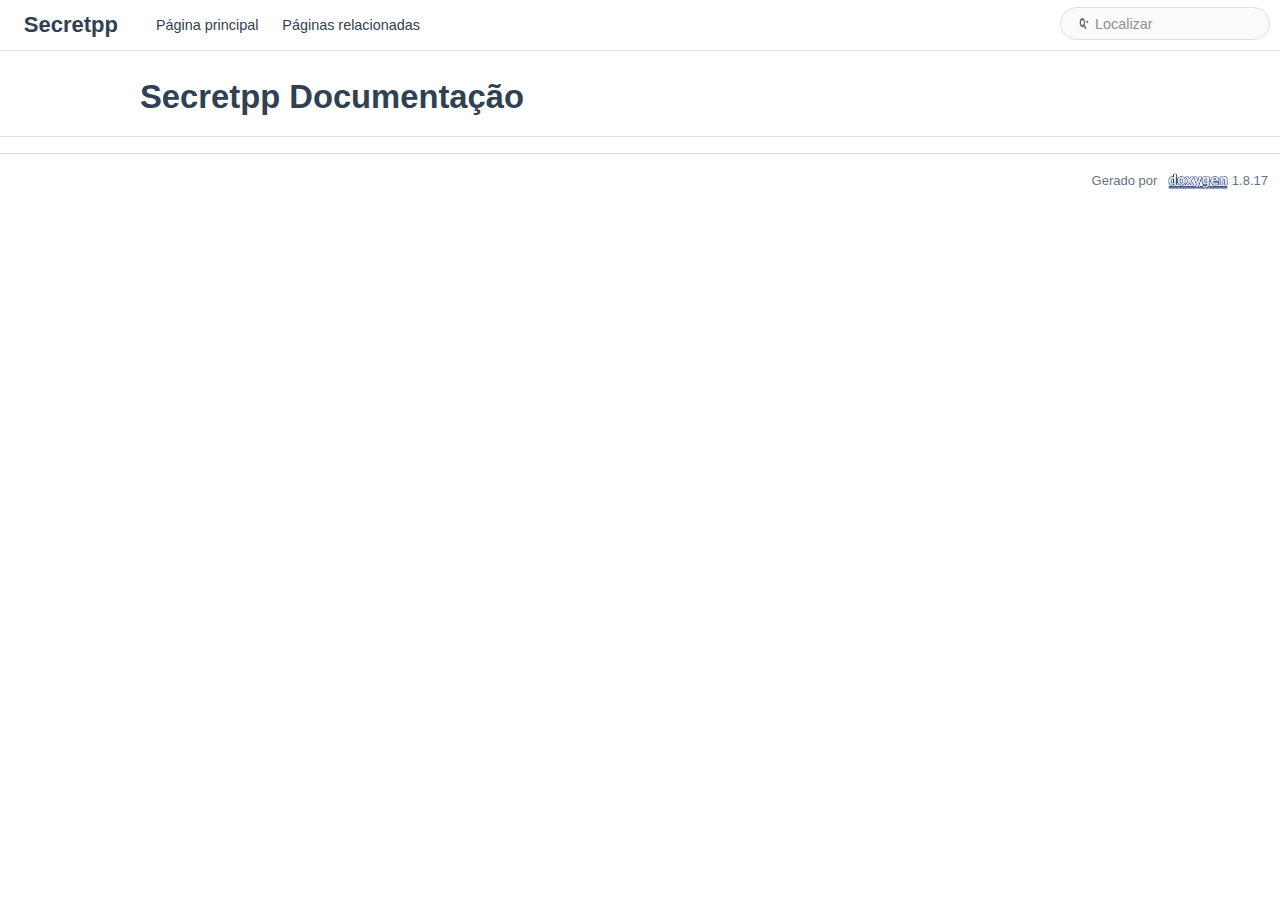
<file: docs/html/index.html>
<!DOCTYPE html PUBLIC "-//W3C//DTD XHTML 1.0 Transitional//EN" "https://www.w3.org/TR/xhtml1/DTD/xhtml1-transitional.dtd">
<html xmlns="http://www.w3.org/1999/xhtml">
<head>
<meta http-equiv="Content-Type" content="text/xhtml;charset=UTF-8"/>
<meta http-equiv="X-UA-Compatible" content="IE=9"/>
<meta name="generator" content="Doxygen 1.8.17"/>
<meta name="viewport" content="width=device-width, initial-scale=1"/>
<title>Secretpp: Página principal</title>
<link href="tabs.css" rel="stylesheet" type="text/css"/>
<script type="text/javascript" src="jquery.js"></script>
<script type="text/javascript" src="dynsections.js"></script>
<link href="search/search.css" rel="stylesheet" type="text/css"/>
<script type="text/javascript" src="search/searchdata.js"></script>
<script type="text/javascript" src="search/search.js"></script>
<link href="doxygen.css" rel="stylesheet" type="text/css" />
<link href="doxygen-awesome.css" rel="stylesheet" type="text/css"/>
</head>
<body>
<div id="top"><!-- do not remove this div, it is closed by doxygen! -->
<div id="titlearea">
<table cellspacing="0" cellpadding="0">
 <tbody>
 <tr style="height: 56px;">
  <td id="projectalign" style="padding-left: 0.5em;">
   <div id="projectname">Secretpp
   </div>
  </td>
 </tr>
 </tbody>
</table>
</div>
<!-- end header part -->
<!-- Gerado por Doxygen 1.8.17 -->
<script type="text/javascript">
/* @license magnet:?xt=urn:btih:cf05388f2679ee054f2beb29a391d25f4e673ac3&amp;dn=gpl-2.0.txt GPL-v2 */
var searchBox = new SearchBox("searchBox", "search",false,'Localizar');
/* @license-end */
</script>
<script type="text/javascript" src="menudata.js"></script>
<script type="text/javascript" src="menu.js"></script>
<script type="text/javascript">
/* @license magnet:?xt=urn:btih:cf05388f2679ee054f2beb29a391d25f4e673ac3&amp;dn=gpl-2.0.txt GPL-v2 */
$(function() {
  initMenu('',true,false,'search.php','Localizar');
  $(document).ready(function() { init_search(); });
});
/* @license-end */</script>
<div id="main-nav"></div>
</div><!-- top -->
<!-- window showing the filter options -->
<div id="MSearchSelectWindow"
     onmouseover="return searchBox.OnSearchSelectShow()"
     onmouseout="return searchBox.OnSearchSelectHide()"
     onkeydown="return searchBox.OnSearchSelectKey(event)">
</div>

<!-- iframe showing the search results (closed by default) -->
<div id="MSearchResultsWindow">
<iframe src="javascript:void(0)" frameborder="0" 
        name="MSearchResults" id="MSearchResults">
</iframe>
</div>

<div class="header">
  <div class="headertitle">
<div class="title">Secretpp Documentação</div>  </div>
</div><!--header-->
<div class="contents">
</div><!-- contents -->
<!-- start footer part -->
<hr class="footer"/><address class="footer"><small>
Gerado por &#160;<a href="http://www.doxygen.org/index.html">
<img class="footer" src="doxygen.png" alt="doxygen"/>
</a> 1.8.17
</small></address>
</body>
</html>
</file>
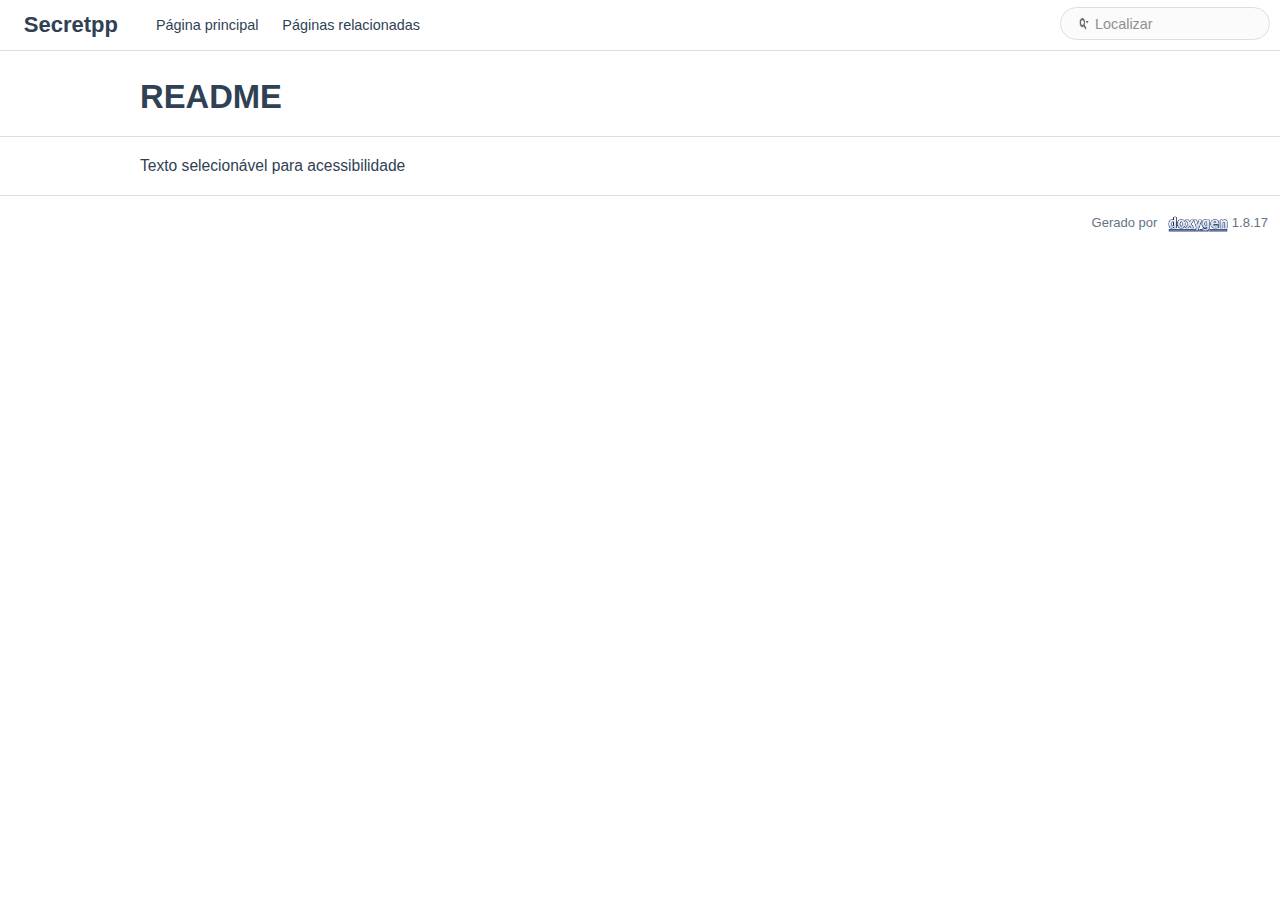
<file: docs/html/md_README.html>
<!DOCTYPE html PUBLIC "-//W3C//DTD XHTML 1.0 Transitional//EN" "https://www.w3.org/TR/xhtml1/DTD/xhtml1-transitional.dtd">
<html xmlns="http://www.w3.org/1999/xhtml">
<head>
<meta http-equiv="Content-Type" content="text/xhtml;charset=UTF-8"/>
<meta http-equiv="X-UA-Compatible" content="IE=9"/>
<meta name="generator" content="Doxygen 1.8.17"/>
<meta name="viewport" content="width=device-width, initial-scale=1"/>
<title>Secretpp: README</title>
<link href="tabs.css" rel="stylesheet" type="text/css"/>
<script type="text/javascript" src="jquery.js"></script>
<script type="text/javascript" src="dynsections.js"></script>
<link href="search/search.css" rel="stylesheet" type="text/css"/>
<script type="text/javascript" src="search/searchdata.js"></script>
<script type="text/javascript" src="search/search.js"></script>
<link href="doxygen.css" rel="stylesheet" type="text/css" />
<link href="doxygen-awesome.css" rel="stylesheet" type="text/css"/>
</head>
<body>
<div id="top"><!-- do not remove this div, it is closed by doxygen! -->
<div id="titlearea">
<table cellspacing="0" cellpadding="0">
 <tbody>
 <tr style="height: 56px;">
  <td id="projectalign" style="padding-left: 0.5em;">
   <div id="projectname">Secretpp
   </div>
  </td>
 </tr>
 </tbody>
</table>
</div>
<!-- end header part -->
<!-- Gerado por Doxygen 1.8.17 -->
<script type="text/javascript">
/* @license magnet:?xt=urn:btih:cf05388f2679ee054f2beb29a391d25f4e673ac3&amp;dn=gpl-2.0.txt GPL-v2 */
var searchBox = new SearchBox("searchBox", "search",false,'Localizar');
/* @license-end */
</script>
<script type="text/javascript" src="menudata.js"></script>
<script type="text/javascript" src="menu.js"></script>
<script type="text/javascript">
/* @license magnet:?xt=urn:btih:cf05388f2679ee054f2beb29a391d25f4e673ac3&amp;dn=gpl-2.0.txt GPL-v2 */
$(function() {
  initMenu('',true,false,'search.php','Localizar');
  $(document).ready(function() { init_search(); });
});
/* @license-end */</script>
<div id="main-nav"></div>
<!-- window showing the filter options -->
<div id="MSearchSelectWindow"
     onmouseover="return searchBox.OnSearchSelectShow()"
     onmouseout="return searchBox.OnSearchSelectHide()"
     onkeydown="return searchBox.OnSearchSelectKey(event)">
</div>

<!-- iframe showing the search results (closed by default) -->
<div id="MSearchResultsWindow">
<iframe src="javascript:void(0)" frameborder="0" 
        name="MSearchResults" id="MSearchResults">
</iframe>
</div>

</div><!-- top -->
<div class="PageDoc"><div class="header">
  <div class="headertitle">
<div class="title">README </div>  </div>
</div><!--header-->
<div class="contents">
<div class="textblock"><p>Texto selecionável para acessibilidade </p>
</div></div><!-- contents -->
</div><!-- PageDoc -->
<!-- start footer part -->
<hr class="footer"/><address class="footer"><small>
Gerado por &#160;<a href="http://www.doxygen.org/index.html">
<img class="footer" src="doxygen.png" alt="doxygen"/>
</a> 1.8.17
</small></address>
</body>
</html>
</file>
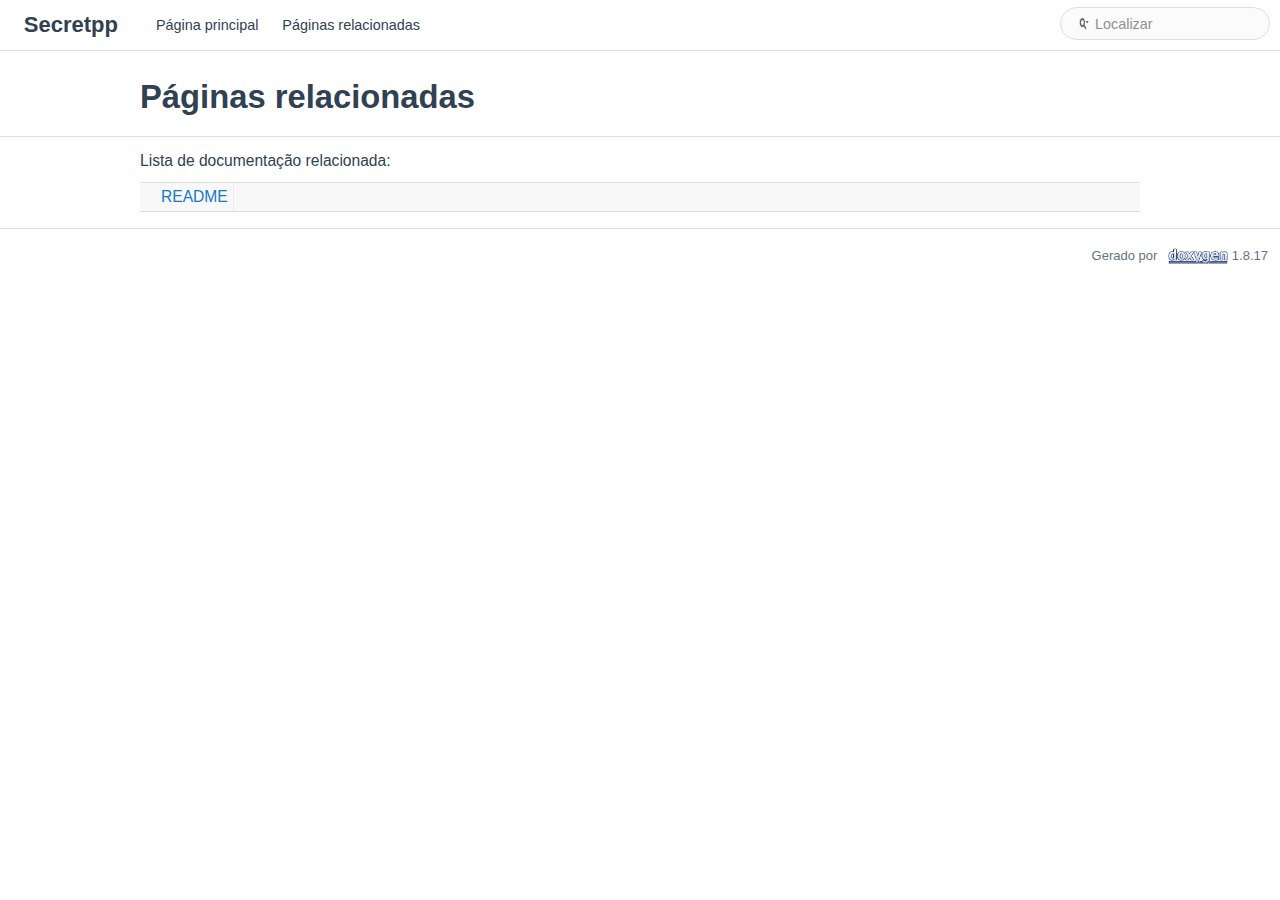
<file: docs/html/pages.html>
<!DOCTYPE html PUBLIC "-//W3C//DTD XHTML 1.0 Transitional//EN" "https://www.w3.org/TR/xhtml1/DTD/xhtml1-transitional.dtd">
<html xmlns="http://www.w3.org/1999/xhtml">
<head>
<meta http-equiv="Content-Type" content="text/xhtml;charset=UTF-8"/>
<meta http-equiv="X-UA-Compatible" content="IE=9"/>
<meta name="generator" content="Doxygen 1.8.17"/>
<meta name="viewport" content="width=device-width, initial-scale=1"/>
<title>Secretpp: Páginas relacionadas</title>
<link href="tabs.css" rel="stylesheet" type="text/css"/>
<script type="text/javascript" src="jquery.js"></script>
<script type="text/javascript" src="dynsections.js"></script>
<link href="search/search.css" rel="stylesheet" type="text/css"/>
<script type="text/javascript" src="search/searchdata.js"></script>
<script type="text/javascript" src="search/search.js"></script>
<link href="doxygen.css" rel="stylesheet" type="text/css" />
<link href="doxygen-awesome.css" rel="stylesheet" type="text/css"/>
</head>
<body>
<div id="top"><!-- do not remove this div, it is closed by doxygen! -->
<div id="titlearea">
<table cellspacing="0" cellpadding="0">
 <tbody>
 <tr style="height: 56px;">
  <td id="projectalign" style="padding-left: 0.5em;">
   <div id="projectname">Secretpp
   </div>
  </td>
 </tr>
 </tbody>
</table>
</div>
<!-- end header part -->
<!-- Gerado por Doxygen 1.8.17 -->
<script type="text/javascript">
/* @license magnet:?xt=urn:btih:cf05388f2679ee054f2beb29a391d25f4e673ac3&amp;dn=gpl-2.0.txt GPL-v2 */
var searchBox = new SearchBox("searchBox", "search",false,'Localizar');
/* @license-end */
</script>
<script type="text/javascript" src="menudata.js"></script>
<script type="text/javascript" src="menu.js"></script>
<script type="text/javascript">
/* @license magnet:?xt=urn:btih:cf05388f2679ee054f2beb29a391d25f4e673ac3&amp;dn=gpl-2.0.txt GPL-v2 */
$(function() {
  initMenu('',true,false,'search.php','Localizar');
  $(document).ready(function() { init_search(); });
});
/* @license-end */</script>
<div id="main-nav"></div>
</div><!-- top -->
<!-- window showing the filter options -->
<div id="MSearchSelectWindow"
     onmouseover="return searchBox.OnSearchSelectShow()"
     onmouseout="return searchBox.OnSearchSelectHide()"
     onkeydown="return searchBox.OnSearchSelectKey(event)">
</div>

<!-- iframe showing the search results (closed by default) -->
<div id="MSearchResultsWindow">
<iframe src="javascript:void(0)" frameborder="0" 
        name="MSearchResults" id="MSearchResults">
</iframe>
</div>

<div class="header">
  <div class="headertitle">
<div class="title">Páginas relacionadas</div>  </div>
</div><!--header-->
<div class="contents">
<div class="textblock">Lista de documentação relacionada:</div><div class="directory">
<table class="directory">
<tr id="row_0_" class="even"><td class="entry"><span style="width:16px;display:inline-block;">&#160;</span><a class="el" href="md_README.html" target="_self">README</a></td><td class="desc"></td></tr>
</table>
</div><!-- directory -->
</div><!-- contents -->
<!-- start footer part -->
<hr class="footer"/><address class="footer"><small>
Gerado por &#160;<a href="http://www.doxygen.org/index.html">
<img class="footer" src="doxygen.png" alt="doxygen"/>
</a> 1.8.17
</small></address>
</body>
</html>
</file>
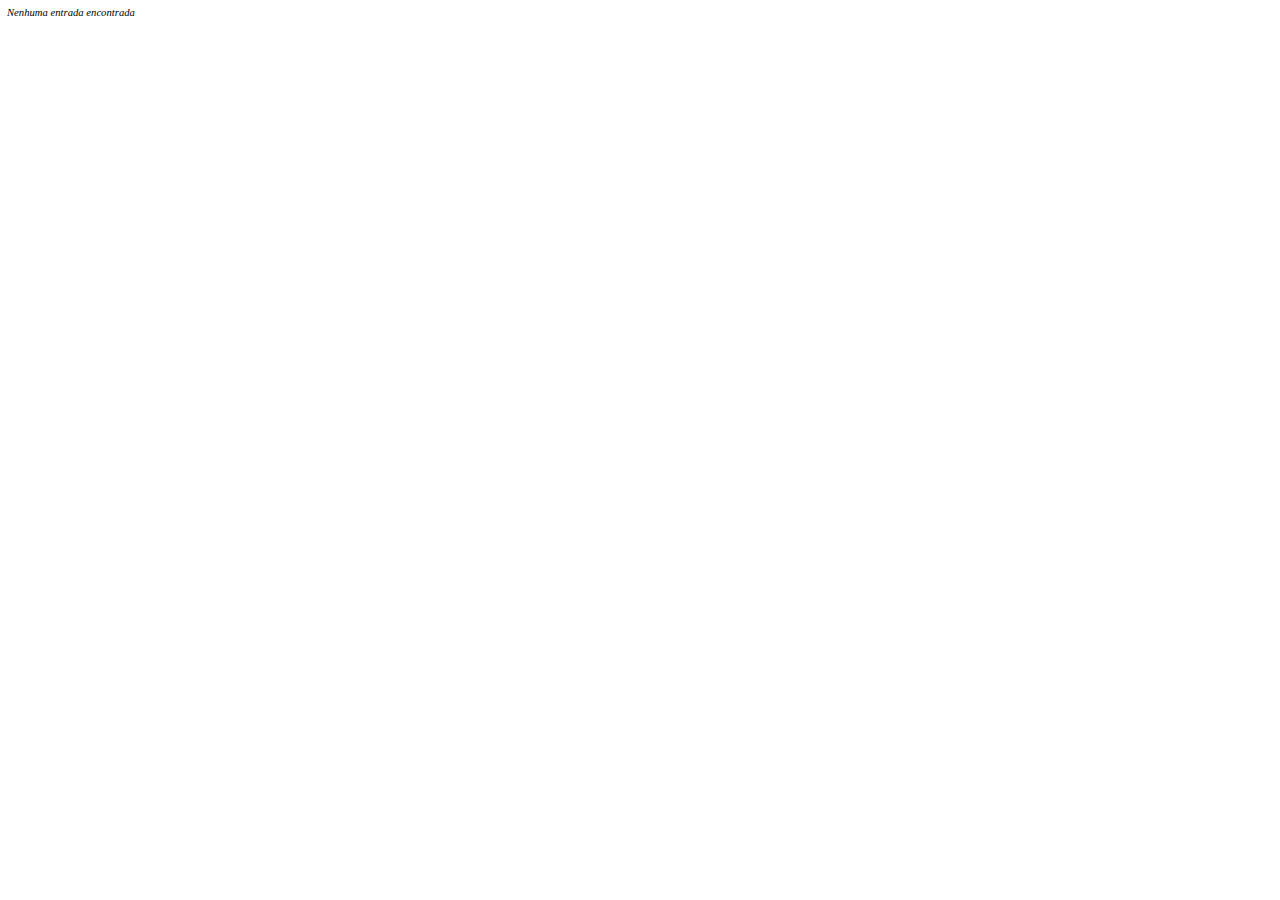
<file: docs/html/search/nomatches.html>
<!DOCTYPE html PUBLIC "-//W3C//DTD XHTML 1.0 Transitional//EN" "https://www.w3.org/TR/xhtml1/DTD/xhtml1-transitional.dtd">
<html><head><title></title>
<meta http-equiv="Content-Type" content="text/xhtml;charset=UTF-8"/>
<link rel="stylesheet" type="text/css" href="search.css"/>
<script type="text/javascript" src="search.js"></script>
</head>
<body class="SRPage">
<div id="SRIndex">
<div class="SRStatus" id="NoMatches">Nenhuma entrada encontrada</div>
</div>
</body>
</html>
</file>
<file: docs/html/tabs.css>
.sm{position:relative;z-index:9999}.sm,.sm ul,.sm li{display:block;list-style:none;margin:0;padding:0;line-height:normal;direction:ltr;text-align:left;-webkit-tap-highlight-color:rgba(0,0,0,0)}.sm-rtl,.sm-rtl ul,.sm-rtl li{direction:rtl;text-align:right}.sm>li>h1,.sm>li>h2,.sm>li>h3,.sm>li>h4,.sm>li>h5,.sm>li>h6{margin:0;padding:0}.sm ul{display:none}.sm li,.sm a{position:relative}.sm a{display:block}.sm a.disabled{cursor:not-allowed}.sm:after{content:"\00a0";display:block;height:0;font:0px/0 serif;clear:both;visibility:hidden;overflow:hidden}.sm,.sm *,.sm *:before,.sm *:after{-moz-box-sizing:border-box;-webkit-box-sizing:border-box;box-sizing:border-box}.sm-dox{background-image:url("tab_b.png")}.sm-dox a,.sm-dox a:focus,.sm-dox a:hover,.sm-dox a:active{padding:0px 12px;padding-right:43px;font-family:"Lucida Grande","Geneva","Helvetica",Arial,sans-serif;font-size:13px;font-weight:bold;line-height:36px;text-decoration:none;text-shadow:0px 1px 1px rgba(255,255,255,0.9);color:#283A5D;outline:none}.sm-dox a:hover{background-image:url("tab_a.png");background-repeat:repeat-x;color:#fff;text-shadow:0px 1px 1px #000}.sm-dox a.current{color:#D23600}.sm-dox a.disabled{color:#bbb}.sm-dox a span.sub-arrow{position:absolute;top:50%;margin-top:-14px;left:auto;right:3px;width:28px;height:28px;overflow:hidden;font:bold 12px/28px monospace !important;text-align:center;text-shadow:none;background:rgba(255,255,255,0.5);border-radius:5px}.sm-dox a.highlighted span.sub-arrow:before{display:block;content:'-'}.sm-dox>li:first-child>a,.sm-dox>li:first-child>:not(ul) a{border-radius:5px 5px 0 0}.sm-dox>li:last-child>a,.sm-dox>li:last-child>*:not(ul) a,.sm-dox>li:last-child>ul,.sm-dox>li:last-child>ul>li:last-child>a,.sm-dox>li:last-child>ul>li:last-child>*:not(ul) a,.sm-dox>li:last-child>ul>li:last-child>ul,.sm-dox>li:last-child>ul>li:last-child>ul>li:last-child>a,.sm-dox>li:last-child>ul>li:last-child>ul>li:last-child>*:not(ul) a,.sm-dox>li:last-child>ul>li:last-child>ul>li:last-child>ul,.sm-dox>li:last-child>ul>li:last-child>ul>li:last-child>ul>li:last-child>a,.sm-dox>li:last-child>ul>li:last-child>ul>li:last-child>ul>li:last-child>*:not(ul) a,.sm-dox>li:last-child>ul>li:last-child>ul>li:last-child>ul>li:last-child>ul,.sm-dox>li:last-child>ul>li:last-child>ul>li:last-child>ul>li:last-child>ul>li:last-child>a,.sm-dox>li:last-child>ul>li:last-child>ul>li:last-child>ul>li:last-child>ul>li:last-child>*:not(ul) a,.sm-dox>li:last-child>ul>li:last-child>ul>li:last-child>ul>li:last-child>ul>li:last-child>ul{border-radius:0 0 5px 5px}.sm-dox>li:last-child>a.highlighted,.sm-dox>li:last-child>*:not(ul) a.highlighted,.sm-dox>li:last-child>ul>li:last-child>a.highlighted,.sm-dox>li:last-child>ul>li:last-child>*:not(ul) a.highlighted,.sm-dox>li:last-child>ul>li:last-child>ul>li:last-child>a.highlighted,.sm-dox>li:last-child>ul>li:last-child>ul>li:last-child>*:not(ul) a.highlighted,.sm-dox>li:last-child>ul>li:last-child>ul>li:last-child>ul>li:last-child>a.highlighted,.sm-dox>li:last-child>ul>li:last-child>ul>li:last-child>ul>li:last-child>*:not(ul) a.highlighted,.sm-dox>li:last-child>ul>li:last-child>ul>li:last-child>ul>li:last-child>ul>li:last-child>a.highlighted,.sm-dox>li:last-child>ul>li:last-child>ul>li:last-child>ul>li:last-child>ul>li:last-child>*:not(ul) a.highlighted{border-radius:0}.sm-dox ul{background:rgba(162,162,162,0.1)}.sm-dox ul a,.sm-dox ul a:focus,.sm-dox ul a:hover,.sm-dox ul a:active{font-size:12px;border-left:8px solid transparent;line-height:36px;text-shadow:none;background-color:white;background-image:none}.sm-dox ul a:hover{background-image:url("tab_a.png");background-repeat:repeat-x;color:#fff;text-shadow:0px 1px 1px #000}.sm-dox ul ul a,.sm-dox ul ul a:hover,.sm-dox ul ul a:focus,.sm-dox ul ul a:active{border-left:16px solid transparent}.sm-dox ul ul ul a,.sm-dox ul ul ul a:hover,.sm-dox ul ul ul a:focus,.sm-dox ul ul ul a:active{border-left:24px solid transparent}.sm-dox ul ul ul ul a,.sm-dox ul ul ul ul a:hover,.sm-dox ul ul ul ul a:focus,.sm-dox ul ul ul ul a:active{border-left:32px solid transparent}.sm-dox ul ul ul ul ul a,.sm-dox ul ul ul ul ul a:hover,.sm-dox ul ul ul ul ul a:focus,.sm-dox ul ul ul ul ul a:active{border-left:40px solid transparent}@media (min-width: 768px){.sm-dox ul{position:absolute;width:12em}.sm-dox li{float:left}.sm-dox.sm-rtl li{float:right}.sm-dox ul li,.sm-dox.sm-rtl ul li,.sm-dox.sm-vertical li{float:none}.sm-dox a{white-space:nowrap}.sm-dox ul a,.sm-dox.sm-vertical a{white-space:normal}.sm-dox .sm-nowrap>li>a,.sm-dox .sm-nowrap>li>:not(ul) a{white-space:nowrap}.sm-dox{padding:0 10px;background-image:url("tab_b.png");line-height:36px}.sm-dox a span.sub-arrow{top:50%;margin-top:-2px;right:12px;width:0;height:0;border-width:4px;border-style:solid dashed dashed dashed;border-color:#283A5D transparent transparent transparent;background:transparent;border-radius:0}.sm-dox a,.sm-dox a:focus,.sm-dox a:active,.sm-dox a:hover,.sm-dox a.highlighted{padding:0px 12px;background-image:url("tab_s.png");background-repeat:no-repeat;background-position:right;border-radius:0 !important}.sm-dox a:hover{background-image:url("tab_a.png");background-repeat:repeat-x;color:#fff;text-shadow:0px 1px 1px #000}.sm-dox a:hover span.sub-arrow{border-color:#fff transparent transparent transparent}.sm-dox a.has-submenu{padding-right:24px}.sm-dox li{border-top:0}.sm-dox>li>ul:before,.sm-dox>li>ul:after{content:'';position:absolute;top:-18px;left:30px;width:0;height:0;overflow:hidden;border-width:9px;border-style:dashed dashed solid dashed;border-color:transparent transparent #bbb transparent}.sm-dox>li>ul:after{top:-16px;left:31px;border-width:8px;border-color:transparent transparent #fff transparent}.sm-dox ul{border:1px solid #bbb;padding:5px 0;background:#fff;border-radius:5px !important;box-shadow:0 5px 9px rgba(0,0,0,0.2)}.sm-dox ul a span.sub-arrow{right:8px;top:50%;margin-top:-5px;border-width:5px;border-color:transparent transparent transparent #555;border-style:dashed dashed dashed solid}.sm-dox ul a,.sm-dox ul a:hover,.sm-dox ul a:focus,.sm-dox ul a:active,.sm-dox ul a.highlighted{color:#555;background-image:none;border:0 !important;color:#555;background-image:none}.sm-dox ul a:hover{background-image:url("tab_a.png");background-repeat:repeat-x;color:#fff;text-shadow:0px 1px 1px #000}.sm-dox ul a:hover span.sub-arrow{border-color:transparent transparent transparent #fff}.sm-dox span.scroll-up,.sm-dox span.scroll-down{position:absolute;display:none;visibility:hidden;overflow:hidden;background:#fff;height:36px}.sm-dox span.scroll-up:hover,.sm-dox span.scroll-down:hover{background:#eee}.sm-dox span.scroll-up:hover span.scroll-up-arrow,.sm-dox span.scroll-up:hover span.scroll-down-arrow{border-color:transparent transparent #D23600 transparent}.sm-dox span.scroll-down:hover span.scroll-down-arrow{border-color:#D23600 transparent transparent transparent}.sm-dox span.scroll-up-arrow,.sm-dox span.scroll-down-arrow{position:absolute;top:0;left:50%;margin-left:-6px;width:0;height:0;overflow:hidden;border-width:6px;border-style:dashed dashed solid dashed;border-color:transparent transparent #555 transparent}.sm-dox span.scroll-down-arrow{top:8px;border-style:solid dashed dashed dashed;border-color:#555 transparent transparent transparent}.sm-dox.sm-rtl a.has-submenu{padding-right:12px;padding-left:24px}.sm-dox.sm-rtl a span.sub-arrow{right:auto;left:12px}.sm-dox.sm-rtl.sm-vertical a.has-submenu{padding:10px 20px}.sm-dox.sm-rtl.sm-vertical a span.sub-arrow{right:auto;left:8px;border-style:dashed solid dashed dashed;border-color:transparent #555 transparent transparent}.sm-dox.sm-rtl>li>ul:before{left:auto;right:30px}.sm-dox.sm-rtl>li>ul:after{left:auto;right:31px}.sm-dox.sm-rtl ul a.has-submenu{padding:10px 20px !important}.sm-dox.sm-rtl ul a span.sub-arrow{right:auto;left:8px;border-style:dashed solid dashed dashed;border-color:transparent #555 transparent transparent}.sm-dox.sm-vertical{padding:10px 0;border-radius:5px}.sm-dox.sm-vertical a{padding:10px 20px}.sm-dox.sm-vertical a:hover,.sm-dox.sm-vertical a:focus,.sm-dox.sm-vertical a:active,.sm-dox.sm-vertical a.highlighted{background:#fff}.sm-dox.sm-vertical a.disabled{background-image:url("tab_b.png")}.sm-dox.sm-vertical a span.sub-arrow{right:8px;top:50%;margin-top:-5px;border-width:5px;border-style:dashed dashed dashed solid;border-color:transparent transparent transparent #555}.sm-dox.sm-vertical>li>ul:before,.sm-dox.sm-vertical>li>ul:after{display:none}.sm-dox.sm-vertical ul a{padding:10px 20px}.sm-dox.sm-vertical ul a:hover,.sm-dox.sm-vertical ul a:focus,.sm-dox.sm-vertical ul a:active,.sm-dox.sm-vertical ul a.highlighted{background:#eee}.sm-dox.sm-vertical ul a.disabled{background:#fff}}
</file>
<file: docs/html/search/search.css>
/*---------------- Search Box */

#FSearchBox {
    float: left;
}

#MSearchBox {
    white-space : nowrap;
    float: none;
    margin-top: 8px;
    right: 0px;
    width: 170px;
    height: 24px;
    z-index: 102;
}

#MSearchBox .left
{
    display:block;
    position:absolute;
    left:10px;
    width:20px;
    height:19px;
    background:url('search_l.png') no-repeat;
    background-position:right;
}

#MSearchSelect {
    display:block;
    position:absolute;
    width:20px;
    height:19px;
}

.left #MSearchSelect {
    left:4px;
}

.right #MSearchSelect {
    right:5px;
}

#MSearchField {
    display:block;
    position:absolute;
    height:19px;
    background:url('search_m.png') repeat-x;
    border:none;
    width:115px;
    margin-left:20px;
    padding-left:4px;
    color: #909090;
    outline: none;
    font: 9pt Arial, Verdana, sans-serif;
    -webkit-border-radius: 0px;
}

#FSearchBox #MSearchField {
    margin-left:15px;
}

#MSearchBox .right {
    display:block;
    position:absolute;
    right:10px;
    top:8px;
    width:20px;
    height:19px;
    background:url('search_r.png') no-repeat;
    background-position:left;
}

#MSearchClose {
    display: none;
    position: absolute;
    top: 4px;
    background : none;
    border: none;
    margin: 0px 4px 0px 0px;
    padding: 0px 0px;
    outline: none;
}

.left #MSearchClose {
    left: 6px;
}

.right #MSearchClose {
    right: 2px;
}

.MSearchBoxActive #MSearchField {
    color: #000000;
}

/*---------------- Search filter selection */

#MSearchSelectWindow {
    display: none;
    position: absolute;
    left: 0; top: 0;
    border: 1px solid #90A5CE;
    background-color: #F9FAFC;
    z-index: 10001;
    padding-top: 4px;
    padding-bottom: 4px;
    -moz-border-radius: 4px;
    -webkit-border-top-left-radius: 4px;
    -webkit-border-top-right-radius: 4px;
    -webkit-border-bottom-left-radius: 4px;
    -webkit-border-bottom-right-radius: 4px;
    -webkit-box-shadow: 5px 5px 5px rgba(0, 0, 0, 0.15);
}

.SelectItem {
    font: 8pt Arial, Verdana, sans-serif;
    padding-left:  2px;
    padding-right: 12px;
    border: 0px;
}

span.SelectionMark {
    margin-right: 4px;
    font-family: monospace;
    outline-style: none;
    text-decoration: none;
}

a.SelectItem {
    display: block;
    outline-style: none;
    color: #000000; 
    text-decoration: none;
    padding-left:   6px;
    padding-right: 12px;
}

a.SelectItem:focus,
a.SelectItem:active {
    color: #000000; 
    outline-style: none;
    text-decoration: none;
}

a.SelectItem:hover {
    color: #FFFFFF;
    background-color: #3D578C;
    outline-style: none;
    text-decoration: none;
    cursor: pointer;
    display: block;
}

/*---------------- Search results window */

iframe#MSearchResults {
    width: 60ex;
    height: 15em;
}

#MSearchResultsWindow {
    display: none;
    position: absolute;
    left: 0; top: 0;
    border: 1px solid #000;
    background-color: #EEF1F7;
    z-index:10000;
}

/* ----------------------------------- */


#SRIndex {
    clear:both; 
    padding-bottom: 15px;
}

.SREntry {
    font-size: 10pt;
    padding-left: 1ex;
}

.SRPage .SREntry {
    font-size: 8pt;
    padding: 1px 5px;
}

body.SRPage {
    margin: 5px 2px;
}

.SRChildren {
    padding-left: 3ex; padding-bottom: .5em 
}

.SRPage .SRChildren {
    display: none;
}

.SRSymbol {
    font-weight: bold; 
    color: #425E97;
    font-family: Arial, Verdana, sans-serif;
    text-decoration: none;
    outline: none;
}

a.SRScope {
    display: block;
    color: #425E97; 
    font-family: Arial, Verdana, sans-serif;
    text-decoration: none;
    outline: none;
}

a.SRSymbol:focus, a.SRSymbol:active,
a.SRScope:focus, a.SRScope:active {
    text-decoration: underline;
}

span.SRScope {
    padding-left: 4px;
}

.SRPage .SRStatus {
    padding: 2px 5px;
    font-size: 8pt;
    font-style: italic;
}

.SRResult {
    display: none;
}

DIV.searchresults {
    margin-left: 10px;
    margin-right: 10px;
}

/*---------------- External search page results */

.searchresult {
    background-color: #F0F3F8;
}

.pages b {
   color: white;
   padding: 5px 5px 3px 5px;
   background-image: url("../tab_a.png");
   background-repeat: repeat-x;
   text-shadow: 0 1px 1px #000000;
}

.pages {
    line-height: 17px;
    margin-left: 4px;
    text-decoration: none;
}

.hl {
    font-weight: bold;
}

#searchresults {
    margin-bottom: 20px;
}

.searchpages {
    margin-top: 10px;
}
</file>
<file: docs/html/doxygen.css>
/* The standard CSS for doxygen 1.8.17 */

body, table, div, p, dl {
	font: 400 14px/22px Roboto,sans-serif;
}

p.reference, p.definition {
	font: 400 14px/22px Roboto,sans-serif;
}

/* @group Heading Levels */

h1.groupheader {
	font-size: 150%;
}

.title {
	font: 400 14px/28px Roboto,sans-serif;
	font-size: 150%;
	font-weight: bold;
	margin: 10px 2px;
}

h2.groupheader {
	border-bottom: 1px solid #879ECB;
	color: #354C7B;
	font-size: 150%;
	font-weight: normal;
	margin-top: 1.75em;
	padding-top: 8px;
	padding-bottom: 4px;
	width: 100%;
}

h3.groupheader {
	font-size: 100%;
}

h1, h2, h3, h4, h5, h6 {
	-webkit-transition: text-shadow 0.5s linear;
	-moz-transition: text-shadow 0.5s linear;
	-ms-transition: text-shadow 0.5s linear;
	-o-transition: text-shadow 0.5s linear;
	transition: text-shadow 0.5s linear;
	margin-right: 15px;
}

h1.glow, h2.glow, h3.glow, h4.glow, h5.glow, h6.glow {
	text-shadow: 0 0 15px cyan;
}

dt {
	font-weight: bold;
}

ul.multicol {
	-moz-column-gap: 1em;
	-webkit-column-gap: 1em;
	column-gap: 1em;
	-moz-column-count: 3;
	-webkit-column-count: 3;
	column-count: 3;
}

p.startli, p.startdd {
	margin-top: 2px;
}

th p.starttd, p.intertd, p.endtd {
        font-size: 100%;
        font-weight: 700;
}

p.starttd {
	margin-top: 0px;
}

p.endli {
	margin-bottom: 0px;
}

p.enddd {
	margin-bottom: 4px;
}

p.endtd {
	margin-bottom: 2px;
}

p.interli {
}

p.interdd {
}

p.intertd {
}

/* @end */

caption {
	font-weight: bold;
}

span.legend {
        font-size: 70%;
        text-align: center;
}

h3.version {
        font-size: 90%;
        text-align: center;
}

div.qindex, div.navtab{
	background-color: #EBEFF6;
	border: 1px solid #A3B4D7;
	text-align: center;
}

div.qindex, div.navpath {
	width: 100%;
	line-height: 140%;
}

div.navtab {
	margin-right: 15px;
}

/* @group Link Styling */

a {
	color: #3D578C;
	font-weight: normal;
	text-decoration: none;
}

.contents a:visited {
	color: #4665A2;
}

a:hover {
	text-decoration: underline;
}

a.qindex {
	font-weight: bold;
}

a.qindexHL {
	font-weight: bold;
	background-color: #9CAFD4;
	color: #FFFFFF;
	border: 1px double #869DCA;
}

.contents a.qindexHL:visited {
        color: #FFFFFF;
}

a.el {
	font-weight: bold;
}

a.elRef {
}

a.code, a.code:visited, a.line, a.line:visited {
	color: #4665A2; 
}

a.codeRef, a.codeRef:visited, a.lineRef, a.lineRef:visited {
	color: #4665A2; 
}

/* @end */

dl.el {
	margin-left: -1cm;
}

ul {
  overflow: hidden; /*Fixed: list item bullets overlap floating elements*/
}

#side-nav ul {
  overflow: visible; /* reset ul rule for scroll bar in GENERATE_TREEVIEW window */
}

#main-nav ul {
  overflow: visible; /* reset ul rule for the navigation bar drop down lists */
}

.fragment {
  text-align: left;
  direction: ltr;
  overflow-x: auto; /*Fixed: fragment lines overlap floating elements*/
  overflow-y: hidden;
}

pre.fragment {
        border: 1px solid #C4CFE5;
        background-color: #FBFCFD;
        padding: 4px 6px;
        margin: 4px 8px 4px 2px;
        overflow: auto;
        word-wrap: break-word;
        font-size:  9pt;
        line-height: 125%;
        font-family: monospace, fixed;
        font-size: 105%;
}

div.fragment {
  padding: 0 0 1px 0; /*Fixed: last line underline overlap border*/
  margin: 4px 8px 4px 2px;
	background-color: #FBFCFD;
	border: 1px solid #C4CFE5;
}

div.line {
	font-family: monospace, fixed;
        font-size: 13px;
	min-height: 13px;
	line-height: 1.0;
	text-wrap: unrestricted;
	white-space: -moz-pre-wrap; /* Moz */
	white-space: -pre-wrap;     /* Opera 4-6 */
	white-space: -o-pre-wrap;   /* Opera 7 */
	white-space: pre-wrap;      /* CSS3  */
	word-wrap: break-word;      /* IE 5.5+ */
	text-indent: -53px;
	padding-left: 53px;
	padding-bottom: 0px;
	margin: 0px;
	-webkit-transition-property: background-color, box-shadow;
	-webkit-transition-duration: 0.5s;
	-moz-transition-property: background-color, box-shadow;
	-moz-transition-duration: 0.5s;
	-ms-transition-property: background-color, box-shadow;
	-ms-transition-duration: 0.5s;
	-o-transition-property: background-color, box-shadow;
	-o-transition-duration: 0.5s;
	transition-property: background-color, box-shadow;
	transition-duration: 0.5s;
}

div.line:after {
    content:"\000A";
    white-space: pre;
}

div.line.glow {
	background-color: cyan;
	box-shadow: 0 0 10px cyan;
}


span.lineno {
	padding-right: 4px;
	text-align: right;
	border-right: 2px solid #0F0;
	background-color: #E8E8E8;
        white-space: pre;
}
span.lineno a {
	background-color: #D8D8D8;
}

span.lineno a:hover {
	background-color: #C8C8C8;
}

.lineno {
	-webkit-touch-callout: none;
	-webkit-user-select: none;
	-khtml-user-select: none;
	-moz-user-select: none;
	-ms-user-select: none;
	user-select: none;
}

div.ah, span.ah {
	background-color: black;
	font-weight: bold;
	color: #FFFFFF;
	margin-bottom: 3px;
	margin-top: 3px;
	padding: 0.2em;
	border: solid thin #333;
	border-radius: 0.5em;
	-webkit-border-radius: .5em;
	-moz-border-radius: .5em;
	box-shadow: 2px 2px 3px #999;
	-webkit-box-shadow: 2px 2px 3px #999;
	-moz-box-shadow: rgba(0, 0, 0, 0.15) 2px 2px 2px;
	background-image: -webkit-gradient(linear, left top, left bottom, from(#eee), to(#000),color-stop(0.3, #444));
	background-image: -moz-linear-gradient(center top, #eee 0%, #444 40%, #000 110%);
}

div.classindex ul {
        list-style: none;
        padding-left: 0;
}

div.classindex span.ai {
        display: inline-block;
}

div.groupHeader {
	margin-left: 16px;
	margin-top: 12px;
	font-weight: bold;
}

div.groupText {
	margin-left: 16px;
	font-style: italic;
}

body {
	background-color: white;
	color: black;
        margin: 0;
}

div.contents {
	margin-top: 10px;
	margin-left: 12px;
	margin-right: 8px;
}

td.indexkey {
	background-color: #EBEFF6;
	font-weight: bold;
	border: 1px solid #C4CFE5;
	margin: 2px 0px 2px 0;
	padding: 2px 10px;
        white-space: nowrap;
        vertical-align: top;
}

td.indexvalue {
	background-color: #EBEFF6;
	border: 1px solid #C4CFE5;
	padding: 2px 10px;
	margin: 2px 0px;
}

tr.memlist {
	background-color: #EEF1F7;
}

p.formulaDsp {
	text-align: center;
}

img.formulaDsp {
	
}

img.formulaInl, img.inline {
	vertical-align: middle;
}

div.center {
	text-align: center;
        margin-top: 0px;
        margin-bottom: 0px;
        padding: 0px;
}

div.center img {
	border: 0px;
}

address.footer {
	text-align: right;
	padding-right: 12px;
}

img.footer {
	border: 0px;
	vertical-align: middle;
}

/* @group Code Colorization */

span.keyword {
	color: #008000
}

span.keywordtype {
	color: #604020
}

span.keywordflow {
	color: #e08000
}

span.comment {
	color: #800000
}

span.preprocessor {
	color: #806020
}

span.stringliteral {
	color: #002080
}

span.charliteral {
	color: #008080
}

span.vhdldigit { 
	color: #ff00ff 
}

span.vhdlchar { 
	color: #000000 
}

span.vhdlkeyword { 
	color: #700070 
}

span.vhdllogic { 
	color: #ff0000 
}

blockquote {
        background-color: #F7F8FB;
        border-left: 2px solid #9CAFD4;
        margin: 0 24px 0 4px;
        padding: 0 12px 0 16px;
}

blockquote.DocNodeRTL {
   border-left: 0;
   border-right: 2px solid #9CAFD4;
   margin: 0 4px 0 24px;
   padding: 0 16px 0 12px;
}

/* @end */

/*
.search {
	color: #003399;
	font-weight: bold;
}

form.search {
	margin-bottom: 0px;
	margin-top: 0px;
}

input.search {
	font-size: 75%;
	color: #000080;
	font-weight: normal;
	background-color: #e8eef2;
}
*/

td.tiny {
	font-size: 75%;
}

.dirtab {
	padding: 4px;
	border-collapse: collapse;
	border: 1px solid #A3B4D7;
}

th.dirtab {
	background: #EBEFF6;
	font-weight: bold;
}

hr {
	height: 0px;
	border: none;
	border-top: 1px solid #4A6AAA;
}

hr.footer {
	height: 1px;
}

/* @group Member Descriptions */

table.memberdecls {
	border-spacing: 0px;
	padding: 0px;
}

.memberdecls td, .fieldtable tr {
	-webkit-transition-property: background-color, box-shadow;
	-webkit-transition-duration: 0.5s;
	-moz-transition-property: background-color, box-shadow;
	-moz-transition-duration: 0.5s;
	-ms-transition-property: background-color, box-shadow;
	-ms-transition-duration: 0.5s;
	-o-transition-property: background-color, box-shadow;
	-o-transition-duration: 0.5s;
	transition-property: background-color, box-shadow;
	transition-duration: 0.5s;
}

.memberdecls td.glow, .fieldtable tr.glow {
	background-color: cyan;
	box-shadow: 0 0 15px cyan;
}

.mdescLeft, .mdescRight,
.memItemLeft, .memItemRight,
.memTemplItemLeft, .memTemplItemRight, .memTemplParams {
	background-color: #F9FAFC;
	border: none;
	margin: 4px;
	padding: 1px 0 0 8px;
}

.mdescLeft, .mdescRight {
	padding: 0px 8px 4px 8px;
	color: #555;
}

.memSeparator {
        border-bottom: 1px solid #DEE4F0;
        line-height: 1px;
        margin: 0px;
        padding: 0px;
}

.memItemLeft, .memTemplItemLeft {
        white-space: nowrap;
}

.memItemRight, .memTemplItemRight {
	width: 100%;
}

.memTemplParams {
	color: #4665A2;
        white-space: nowrap;
	font-size: 80%;
}

/* @end */

/* @group Member Details */

/* Styles for detailed member documentation */

.memtitle {
	padding: 8px;
	border-top: 1px solid #A8B8D9;
	border-left: 1px solid #A8B8D9;
	border-right: 1px solid #A8B8D9;
	border-top-right-radius: 4px;
	border-top-left-radius: 4px;
	margin-bottom: -1px;
	background-image: url('nav_f.png');
	background-repeat: repeat-x;
	background-color: #E2E8F2;
	line-height: 1.25;
	font-weight: 300;
	float:left;
}

.permalink
{
        font-size: 65%;
        display: inline-block;
        vertical-align: middle;
}

.memtemplate {
	font-size: 80%;
	color: #4665A2;
	font-weight: normal;
	margin-left: 9px;
}

.memnav {
	background-color: #EBEFF6;
	border: 1px solid #A3B4D7;
	text-align: center;
	margin: 2px;
	margin-right: 15px;
	padding: 2px;
}

.mempage {
	width: 100%;
}

.memitem {
	padding: 0;
	margin-bottom: 10px;
	margin-right: 5px;
        -webkit-transition: box-shadow 0.5s linear;
        -moz-transition: box-shadow 0.5s linear;
        -ms-transition: box-shadow 0.5s linear;
        -o-transition: box-shadow 0.5s linear;
        transition: box-shadow 0.5s linear;
        display: table !important;
        width: 100%;
}

.memitem.glow {
         box-shadow: 0 0 15px cyan;
}

.memname {
        font-weight: 400;
        margin-left: 6px;
}

.memname td {
	vertical-align: bottom;
}

.memproto, dl.reflist dt {
        border-top: 1px solid #A8B8D9;
        border-left: 1px solid #A8B8D9;
        border-right: 1px solid #A8B8D9;
        padding: 6px 0px 6px 0px;
        color: #253555;
        font-weight: bold;
        text-shadow: 0px 1px 1px rgba(255, 255, 255, 0.9);
        background-color: #DFE5F1;
        /* opera specific markup */
        box-shadow: 5px 5px 5px rgba(0, 0, 0, 0.15);
        border-top-right-radius: 4px;
        /* firefox specific markup */
        -moz-box-shadow: rgba(0, 0, 0, 0.15) 5px 5px 5px;
        -moz-border-radius-topright: 4px;
        /* webkit specific markup */
        -webkit-box-shadow: 5px 5px 5px rgba(0, 0, 0, 0.15);
        -webkit-border-top-right-radius: 4px;

}

.overload {
        font-family: "courier new",courier,monospace;
	font-size: 65%;
}

.memdoc, dl.reflist dd {
        border-bottom: 1px solid #A8B8D9;      
        border-left: 1px solid #A8B8D9;      
        border-right: 1px solid #A8B8D9; 
        padding: 6px 10px 2px 10px;
        background-color: #FBFCFD;
        border-top-width: 0;
        background-image:url('nav_g.png');
        background-repeat:repeat-x;
        background-color: #FFFFFF;
        /* opera specific markup */
        border-bottom-left-radius: 4px;
        border-bottom-right-radius: 4px;
        box-shadow: 5px 5px 5px rgba(0, 0, 0, 0.15);
        /* firefox specific markup */
        -moz-border-radius-bottomleft: 4px;
        -moz-border-radius-bottomright: 4px;
        -moz-box-shadow: rgba(0, 0, 0, 0.15) 5px 5px 5px;
        /* webkit specific markup */
        -webkit-border-bottom-left-radius: 4px;
        -webkit-border-bottom-right-radius: 4px;
        -webkit-box-shadow: 5px 5px 5px rgba(0, 0, 0, 0.15);
}

dl.reflist dt {
        padding: 5px;
}

dl.reflist dd {
        margin: 0px 0px 10px 0px;
        padding: 5px;
}

.paramkey {
	text-align: right;
}

.paramtype {
	white-space: nowrap;
}

.paramname {
	color: #602020;
	white-space: nowrap;
}
.paramname em {
	font-style: normal;
}
.paramname code {
        line-height: 14px;
}

.params, .retval, .exception, .tparams {
        margin-left: 0px;
        padding-left: 0px;
}       

.params .paramname, .retval .paramname, .tparams .paramname, .exception .paramname {
        font-weight: bold;
        vertical-align: top;
}
        
.params .paramtype, .tparams .paramtype {
        font-style: italic;
        vertical-align: top;
}       
        
.params .paramdir, .tparams .paramdir {
        font-family: "courier new",courier,monospace;
        vertical-align: top;
}

table.mlabels {
	border-spacing: 0px;
}

td.mlabels-left {
	width: 100%;
	padding: 0px;
}

td.mlabels-right {
	vertical-align: bottom;
	padding: 0px;
	white-space: nowrap;
}

span.mlabels {
        margin-left: 8px;
}

span.mlabel {
        background-color: #728DC1;
        border-top:1px solid #5373B4;
        border-left:1px solid #5373B4;
        border-right:1px solid #C4CFE5;
        border-bottom:1px solid #C4CFE5;
	text-shadow: none;
	color: white;
	margin-right: 4px;
	padding: 2px 3px;
	border-radius: 3px;
	font-size: 7pt;
	white-space: nowrap;
	vertical-align: middle;
}



/* @end */

/* these are for tree view inside a (index) page */

div.directory {
        margin: 10px 0px;
        border-top: 1px solid #9CAFD4;
        border-bottom: 1px solid #9CAFD4;
        width: 100%;
}

.directory table {
        border-collapse:collapse;
}

.directory td {
        margin: 0px;
        padding: 0px;
	vertical-align: top;
}

.directory td.entry {
        white-space: nowrap;
        padding-right: 6px;
	padding-top: 3px;
}

.directory td.entry a {
        outline:none;
}

.directory td.entry a img {
        border: none;
}

.directory td.desc {
        width: 100%;
        padding-left: 6px;
	padding-right: 6px;
	padding-top: 3px;
	border-left: 1px solid rgba(0,0,0,0.05);
}

.directory tr.even {
	padding-left: 6px;
	background-color: #F7F8FB;
}

.directory img {
	vertical-align: -30%;
}

.directory .levels {
        white-space: nowrap;
        width: 100%;
        text-align: right;
        font-size: 9pt;
}

.directory .levels span {
        cursor: pointer;
        padding-left: 2px;
        padding-right: 2px;
	color: #3D578C;
}

.arrow {
    color: #9CAFD4;
    -webkit-user-select: none;
    -khtml-user-select: none;
    -moz-user-select: none;
    -ms-user-select: none;
    user-select: none;
    cursor: pointer;
    font-size: 80%;
    display: inline-block;
    width: 16px;
    height: 22px;
}

.icon {
    font-family: Arial, Helvetica;
    font-weight: bold;
    font-size: 12px;
    height: 14px;
    width: 16px;
    display: inline-block;
    background-color: #728DC1;
    color: white;
    text-align: center;
    border-radius: 4px;
    margin-left: 2px;
    margin-right: 2px;
}

.icona {
    width: 24px;
    height: 22px;
    display: inline-block;
}

.iconfopen {
    width: 24px;
    height: 18px;
    margin-bottom: 4px;
    background-image:url('folderopen.png');
    background-position: 0px -4px;
    background-repeat: repeat-y;
    vertical-align:top;
    display: inline-block;
}

.iconfclosed {
    width: 24px;
    height: 18px;
    margin-bottom: 4px;
    background-image:url('folderclosed.png');
    background-position: 0px -4px;
    background-repeat: repeat-y;
    vertical-align:top;
    display: inline-block;
}

.icondoc {
    width: 24px;
    height: 18px;
    margin-bottom: 4px;
    background-image:url('doc.png');
    background-position: 0px -4px;
    background-repeat: repeat-y;
    vertical-align:top;
    display: inline-block;
}

table.directory {
    font: 400 14px Roboto,sans-serif;
}

/* @end */

div.dynheader {
        margin-top: 8px;
	-webkit-touch-callout: none;
	-webkit-user-select: none;
	-khtml-user-select: none;
	-moz-user-select: none;
	-ms-user-select: none;
	user-select: none;
}

address {
	font-style: normal;
	color: #2A3D61;
}

table.doxtable caption {
	caption-side: top;
}

table.doxtable {
	border-collapse:collapse;
        margin-top: 4px;
        margin-bottom: 4px;
}

table.doxtable td, table.doxtable th {
	border: 1px solid #2D4068;
	padding: 3px 7px 2px;
}

table.doxtable th {
	background-color: #374F7F;
	color: #FFFFFF;
	font-size: 110%;
	padding-bottom: 4px;
	padding-top: 5px;
}

table.fieldtable {
        /*width: 100%;*/
        margin-bottom: 10px;
        border: 1px solid #A8B8D9;
        border-spacing: 0px;
        -moz-border-radius: 4px;
        -webkit-border-radius: 4px;
        border-radius: 4px;
        -moz-box-shadow: rgba(0, 0, 0, 0.15) 2px 2px 2px;
        -webkit-box-shadow: 2px 2px 2px rgba(0, 0, 0, 0.15);
        box-shadow: 2px 2px 2px rgba(0, 0, 0, 0.15);
}

.fieldtable td, .fieldtable th {
        padding: 3px 7px 2px;
}

.fieldtable td.fieldtype, .fieldtable td.fieldname {
        white-space: nowrap;
        border-right: 1px solid #A8B8D9;
        border-bottom: 1px solid #A8B8D9;
        vertical-align: top;
}

.fieldtable td.fieldname {
        padding-top: 3px;
}

.fieldtable td.fielddoc {
        border-bottom: 1px solid #A8B8D9;
        /*width: 100%;*/
}

.fieldtable td.fielddoc p:first-child {
        margin-top: 0px;
}       
        
.fieldtable td.fielddoc p:last-child {
        margin-bottom: 2px;
}

.fieldtable tr:last-child td {
        border-bottom: none;
}

.fieldtable th {
        background-image:url('nav_f.png');
        background-repeat:repeat-x;
        background-color: #E2E8F2;
        font-size: 90%;
        color: #253555;
        padding-bottom: 4px;
        padding-top: 5px;
        text-align:left;
        font-weight: 400;
        -moz-border-radius-topleft: 4px;
        -moz-border-radius-topright: 4px;
        -webkit-border-top-left-radius: 4px;
        -webkit-border-top-right-radius: 4px;
        border-top-left-radius: 4px;
        border-top-right-radius: 4px;
        border-bottom: 1px solid #A8B8D9;
}


.tabsearch {
	top: 0px;
	left: 10px;
	height: 36px;
	background-image: url('tab_b.png');
	z-index: 101;
	overflow: hidden;
	font-size: 13px;
}

.navpath ul
{
	font-size: 11px;
	background-image:url('tab_b.png');
	background-repeat:repeat-x;
	background-position: 0 -5px;
	height:30px;
	line-height:30px;
	color:#8AA0CC;
	border:solid 1px #C2CDE4;
	overflow:hidden;
	margin:0px;
	padding:0px;
}

.navpath li
{
	list-style-type:none;
	float:left;
	padding-left:10px;
	padding-right:15px;
	background-image:url('bc_s.png');
	background-repeat:no-repeat;
	background-position:right;
	color:#364D7C;
}

.navpath li.navelem a
{
	height:32px;
	display:block;
	text-decoration: none;
	outline: none;
	color: #283A5D;
	font-family: 'Lucida Grande',Geneva,Helvetica,Arial,sans-serif;
	text-shadow: 0px 1px 1px rgba(255, 255, 255, 0.9);
	text-decoration: none;        
}

.navpath li.navelem a:hover
{
	color:#6884BD;
}

.navpath li.footer
{
        list-style-type:none;
        float:right;
        padding-left:10px;
        padding-right:15px;
        background-image:none;
        background-repeat:no-repeat;
        background-position:right;
        color:#364D7C;
        font-size: 8pt;
}


div.summary
{
	float: right;
	font-size: 8pt;
	padding-right: 5px;
	width: 50%;
	text-align: right;
}       

div.summary a
{
	white-space: nowrap;
}

table.classindex
{
        margin: 10px;
        white-space: nowrap;
        margin-left: 3%;
        margin-right: 3%;
        width: 94%;
        border: 0;
        border-spacing: 0; 
        padding: 0;
}

div.ingroups
{
	font-size: 8pt;
	width: 50%;
	text-align: left;
}

div.ingroups a
{
	white-space: nowrap;
}

div.header
{
        background-image:url('nav_h.png');
        background-repeat:repeat-x;
	background-color: #F9FAFC;
	margin:  0px;
	border-bottom: 1px solid #C4CFE5;
}

div.headertitle
{
	padding: 5px 5px 5px 10px;
}

.PageDocRTL-title div.headertitle {
  text-align: right;
  direction: rtl;
}

dl {
        padding: 0 0 0 0;
}

/* dl.note, dl.warning, dl.attention, dl.pre, dl.post, dl.invariant, dl.deprecated, dl.todo, dl.test, dl.bug, dl.examples */
dl.section {
	margin-left: 0px;
	padding-left: 0px;
}

dl.section.DocNodeRTL {
  margin-right: 0px;
  padding-right: 0px;
}

dl.note {
  margin-left: -7px;
  padding-left: 3px;
  border-left: 4px solid;
  border-color: #D0C000;
}

dl.note.DocNodeRTL {
  margin-left: 0;
  padding-left: 0;
  border-left: 0;
  margin-right: -7px;
  padding-right: 3px;
  border-right: 4px solid;
  border-color: #D0C000;
}

dl.warning, dl.attention {
  margin-left: -7px;
  padding-left: 3px;
  border-left: 4px solid;
  border-color: #FF0000;
}

dl.warning.DocNodeRTL, dl.attention.DocNodeRTL {
  margin-left: 0;
  padding-left: 0;
  border-left: 0;
  margin-right: -7px;
  padding-right: 3px;
  border-right: 4px solid;
  border-color: #FF0000;
}

dl.pre, dl.post, dl.invariant {
  margin-left: -7px;
  padding-left: 3px;
  border-left: 4px solid;
  border-color: #00D000;
}

dl.pre.DocNodeRTL, dl.post.DocNodeRTL, dl.invariant.DocNodeRTL {
  margin-left: 0;
  padding-left: 0;
  border-left: 0;
  margin-right: -7px;
  padding-right: 3px;
  border-right: 4px solid;
  border-color: #00D000;
}

dl.deprecated {
  margin-left: -7px;
  padding-left: 3px;
  border-left: 4px solid;
  border-color: #505050;
}

dl.deprecated.DocNodeRTL {
  margin-left: 0;
  padding-left: 0;
  border-left: 0;
  margin-right: -7px;
  padding-right: 3px;
  border-right: 4px solid;
  border-color: #505050;
}

dl.todo {
  margin-left: -7px;
  padding-left: 3px;
  border-left: 4px solid;
  border-color: #00C0E0;
}

dl.todo.DocNodeRTL {
  margin-left: 0;
  padding-left: 0;
  border-left: 0;
  margin-right: -7px;
  padding-right: 3px;
  border-right: 4px solid;
  border-color: #00C0E0;
}

dl.test {
  margin-left: -7px;
  padding-left: 3px;
  border-left: 4px solid;
  border-color: #3030E0;
}

dl.test.DocNodeRTL {
  margin-left: 0;
  padding-left: 0;
  border-left: 0;
  margin-right: -7px;
  padding-right: 3px;
  border-right: 4px solid;
  border-color: #3030E0;
}

dl.bug {
  margin-left: -7px;
  padding-left: 3px;
  border-left: 4px solid;
  border-color: #C08050;
}

dl.bug.DocNodeRTL {
  margin-left: 0;
  padding-left: 0;
  border-left: 0;
  margin-right: -7px;
  padding-right: 3px;
  border-right: 4px solid;
  border-color: #C08050;
}

dl.section dd {
	margin-bottom: 6px;
}


#projectlogo
{
	text-align: center;
	vertical-align: bottom;
	border-collapse: separate;
}
 
#projectlogo img
{ 
	border: 0px none;
}
 
#projectalign
{
        vertical-align: middle;
}

#projectname
{
	font: 300% Tahoma, Arial,sans-serif;
	margin: 0px;
	padding: 2px 0px;
}
    
#projectbrief
{
	font: 120% Tahoma, Arial,sans-serif;
	margin: 0px;
	padding: 0px;
}

#projectnumber
{
	font: 50% Tahoma, Arial,sans-serif;
	margin: 0px;
	padding: 0px;
}

#titlearea
{
	padding: 0px;
	margin: 0px;
	width: 100%;
	border-bottom: 1px solid #5373B4;
}

.image
{
        text-align: center;
}

.dotgraph
{
        text-align: center;
}

.mscgraph
{
        text-align: center;
}

.plantumlgraph
{
        text-align: center;
}

.diagraph
{
        text-align: center;
}

.caption
{
	font-weight: bold;
}

div.zoom
{
	border: 1px solid #90A5CE;
}

dl.citelist {
        margin-bottom:50px;
}

dl.citelist dt {
        color:#334975;
        float:left;
        font-weight:bold;
        margin-right:10px;
        padding:5px;
}

dl.citelist dd {
        margin:2px 0;
        padding:5px 0;
}

div.toc {
        padding: 14px 25px;
        background-color: #F4F6FA;
        border: 1px solid #D8DFEE;
        border-radius: 7px 7px 7px 7px;
        float: right;
        height: auto;
        margin: 0 8px 10px 10px;
        width: 200px;
}

.PageDocRTL-title div.toc {
  float: left !important;
  text-align: right;
}

div.toc li {
        background: url("bdwn.png") no-repeat scroll 0 5px transparent;
        font: 10px/1.2 Verdana,DejaVu Sans,Geneva,sans-serif;
        margin-top: 5px;
        padding-left: 10px;
        padding-top: 2px;
}

.PageDocRTL-title div.toc li {
  background-position-x: right !important;
  padding-left: 0 !important;
  padding-right: 10px;
}

div.toc h3 {
        font: bold 12px/1.2 Arial,FreeSans,sans-serif;
	color: #4665A2;
        border-bottom: 0 none;
        margin: 0;
}

div.toc ul {
        list-style: none outside none;
        border: medium none;
        padding: 0px;
}       

div.toc li.level1 {
        margin-left: 0px;
}

div.toc li.level2 {
        margin-left: 15px;
}

div.toc li.level3 {
        margin-left: 30px;
}

div.toc li.level4 {
        margin-left: 45px;
}

.PageDocRTL-title div.toc li.level1 {
  margin-left: 0 !important;
  margin-right: 0;
}

.PageDocRTL-title div.toc li.level2 {
  margin-left: 0 !important;
  margin-right: 15px;
}

.PageDocRTL-title div.toc li.level3 {
  margin-left: 0 !important;
  margin-right: 30px;
}

.PageDocRTL-title div.toc li.level4 {
  margin-left: 0 !important;
  margin-right: 45px;
}

.inherit_header {
        font-weight: bold;
        color: gray;
        cursor: pointer;
	-webkit-touch-callout: none;
	-webkit-user-select: none;
	-khtml-user-select: none;
	-moz-user-select: none;
	-ms-user-select: none;
	user-select: none;
}

.inherit_header td {
        padding: 6px 0px 2px 5px;
}

.inherit {
        display: none;
}

tr.heading h2 {
        margin-top: 12px;
        margin-bottom: 4px;
}

/* tooltip related style info */

.ttc {
        position: absolute;
        display: none;
}

#powerTip {
	cursor: default;
	white-space: nowrap;
	background-color: white;
	border: 1px solid gray;
	border-radius: 4px 4px 4px 4px;
	box-shadow: 1px 1px 7px gray;
	display: none;
	font-size: smaller;
	max-width: 80%;
	opacity: 0.9;
	padding: 1ex 1em 1em;
	position: absolute;
	z-index: 2147483647;
}

#powerTip div.ttdoc {
        color: grey;
	font-style: italic;
}

#powerTip div.ttname a {
        font-weight: bold;
}

#powerTip div.ttname {
        font-weight: bold;
}

#powerTip div.ttdeci {
        color: #006318;
}

#powerTip div {
        margin: 0px;
        padding: 0px;
        font: 12px/16px Roboto,sans-serif;
}

#powerTip:before, #powerTip:after {
	content: "";
	position: absolute;
	margin: 0px;
}

#powerTip.n:after,  #powerTip.n:before,
#powerTip.s:after,  #powerTip.s:before,
#powerTip.w:after,  #powerTip.w:before,
#powerTip.e:after,  #powerTip.e:before,
#powerTip.ne:after, #powerTip.ne:before,
#powerTip.se:after, #powerTip.se:before,
#powerTip.nw:after, #powerTip.nw:before,
#powerTip.sw:after, #powerTip.sw:before {
	border: solid transparent;
	content: " ";
	height: 0;
	width: 0;
	position: absolute;
}

#powerTip.n:after,  #powerTip.s:after,
#powerTip.w:after,  #powerTip.e:after,
#powerTip.nw:after, #powerTip.ne:after,
#powerTip.sw:after, #powerTip.se:after {
	border-color: rgba(255, 255, 255, 0);
}

#powerTip.n:before,  #powerTip.s:before,
#powerTip.w:before,  #powerTip.e:before,
#powerTip.nw:before, #powerTip.ne:before,
#powerTip.sw:before, #powerTip.se:before {
	border-color: rgba(128, 128, 128, 0);
}

#powerTip.n:after,  #powerTip.n:before,
#powerTip.ne:after, #powerTip.ne:before,
#powerTip.nw:after, #powerTip.nw:before {
	top: 100%;
}

#powerTip.n:after, #powerTip.ne:after, #powerTip.nw:after {
	border-top-color: #FFFFFF;
	border-width: 10px;
	margin: 0px -10px;
}
#powerTip.n:before {
	border-top-color: #808080;
	border-width: 11px;
	margin: 0px -11px;
}
#powerTip.n:after, #powerTip.n:before {
	left: 50%;
}

#powerTip.nw:after, #powerTip.nw:before {
	right: 14px;
}

#powerTip.ne:after, #powerTip.ne:before {
	left: 14px;
}

#powerTip.s:after,  #powerTip.s:before,
#powerTip.se:after, #powerTip.se:before,
#powerTip.sw:after, #powerTip.sw:before {
	bottom: 100%;
}

#powerTip.s:after, #powerTip.se:after, #powerTip.sw:after {
	border-bottom-color: #FFFFFF;
	border-width: 10px;
	margin: 0px -10px;
}

#powerTip.s:before, #powerTip.se:before, #powerTip.sw:before {
	border-bottom-color: #808080;
	border-width: 11px;
	margin: 0px -11px;
}

#powerTip.s:after, #powerTip.s:before {
	left: 50%;
}

#powerTip.sw:after, #powerTip.sw:before {
	right: 14px;
}

#powerTip.se:after, #powerTip.se:before {
	left: 14px;
}

#powerTip.e:after, #powerTip.e:before {
	left: 100%;
}
#powerTip.e:after {
	border-left-color: #FFFFFF;
	border-width: 10px;
	top: 50%;
	margin-top: -10px;
}
#powerTip.e:before {
	border-left-color: #808080;
	border-width: 11px;
	top: 50%;
	margin-top: -11px;
}

#powerTip.w:after, #powerTip.w:before {
	right: 100%;
}
#powerTip.w:after {
	border-right-color: #FFFFFF;
	border-width: 10px;
	top: 50%;
	margin-top: -10px;
}
#powerTip.w:before {
	border-right-color: #808080;
	border-width: 11px;
	top: 50%;
	margin-top: -11px;
}

@media print
{
  #top { display: none; }
  #side-nav { display: none; }
  #nav-path { display: none; }
  body { overflow:visible; }
  h1, h2, h3, h4, h5, h6 { page-break-after: avoid; }
  .summary { display: none; }
  .memitem { page-break-inside: avoid; }
  #doc-content
  {
    margin-left:0 !important;
    height:auto !important;
    width:auto !important;
    overflow:inherit;
    display:inline;
  }
}

/* @group Markdown */

/*
table.markdownTable {
	border-collapse:collapse;
        margin-top: 4px;
        margin-bottom: 4px;
}

table.markdownTable td, table.markdownTable th {
	border: 1px solid #2D4068;
	padding: 3px 7px 2px;
}

table.markdownTableHead tr {
}

table.markdownTableBodyLeft td, table.markdownTable th {
	border: 1px solid #2D4068;
	padding: 3px 7px 2px;
}

th.markdownTableHeadLeft th.markdownTableHeadRight th.markdownTableHeadCenter th.markdownTableHeadNone {
	background-color: #374F7F;
	color: #FFFFFF;
	font-size: 110%;
	padding-bottom: 4px;
	padding-top: 5px;
}

th.markdownTableHeadLeft {
	text-align: left
}

th.markdownTableHeadRight {
	text-align: right
}

th.markdownTableHeadCenter {
	text-align: center
}
*/

table.markdownTable {
	border-collapse:collapse;
        margin-top: 4px;
        margin-bottom: 4px;
}

table.markdownTable td, table.markdownTable th {
	border: 1px solid #2D4068;
	padding: 3px 7px 2px;
}

table.markdownTable tr {
}

th.markdownTableHeadLeft, th.markdownTableHeadRight, th.markdownTableHeadCenter, th.markdownTableHeadNone {
	background-color: #374F7F;
	color: #FFFFFF;
	font-size: 110%;
	padding-bottom: 4px;
	padding-top: 5px;
}

th.markdownTableHeadLeft, td.markdownTableBodyLeft {
	text-align: left
}

th.markdownTableHeadRight, td.markdownTableBodyRight {
	text-align: right
}

th.markdownTableHeadCenter, td.markdownTableBodyCenter {
	text-align: center
}

.DocNodeRTL {
  text-align: right;
  direction: rtl;
}

.DocNodeLTR {
  text-align: left;
  direction: ltr;
}

table.DocNodeRTL {
   width: auto;
   margin-right: 0;
   margin-left: auto;
}

table.DocNodeLTR {
   width: auto;
   margin-right: auto;
   margin-left: 0;
}

tt, code, kbd, samp
{
  display: inline-block;
  direction:ltr; 
}
/* @end */

u {
	text-decoration: underline;
}
</file>
<file: docs/html/doxygen-awesome.css>
/**
Doxygen Awesome
https://github.com/jothepro/doxygen-awesome-css
MIT License
Copyright (c) 2021 - 2022 jothepro
Permission is hereby granted, free of charge, to any person obtaining a copy
of this software and associated documentation files (the "Software"), to deal
in the Software without restriction, including without limitation the rights
to use, copy, modify, merge, publish, distribute, sublicense, and/or sell
copies of the Software, and to permit persons to whom the Software is
furnished to do so, subject to the following conditions:
The above copyright notice and this permission notice shall be included in all
copies or substantial portions of the Software.
THE SOFTWARE IS PROVIDED "AS IS", WITHOUT WARRANTY OF ANY KIND, EXPRESS OR
IMPLIED, INCLUDING BUT NOT LIMITED TO THE WARRANTIES OF MERCHANTABILITY,
FITNESS FOR A PARTICULAR PURPOSE AND NONINFRINGEMENT. IN NO EVENT SHALL THE
AUTHORS OR COPYRIGHT HOLDERS BE LIABLE FOR ANY CLAIM, DAMAGES OR OTHER
LIABILITY, WHETHER IN AN ACTION OF CONTRACT, TORT OR OTHERWISE, ARISING FROM,
OUT OF OR IN CONNECTION WITH THE SOFTWARE OR THE USE OR OTHER DEALINGS IN THE
SOFTWARE.
*/

html {
    /* primary theme color. This will affect the entire websites color scheme: links, arrows, labels, ... */
    --primary-color: #1779c4;
    --primary-dark-color: #335c80;
    --primary-light-color: #70b1e9;

    /* page base colors */
    --page-background-color: white;
    --page-foreground-color: #2f4153;
    --page-secondary-foreground-color: #637485;

    /* color for all separators on the website: hr, borders, ... */
    --separator-color: #dedede;

    /* border radius for all rounded components. Will affect many components, like dropdowns, memitems, codeblocks, ... */
    --border-radius-large: 8px;
    --border-radius-small: 4px;
    --border-radius-medium: 6px;

    /* default spacings. Most compontest reference these values for spacing, to provide uniform spacing on the page. */
    --spacing-small: 5px;
    --spacing-medium: 10px;
    --spacing-large: 16px;

    /* default box shadow used for raising an element above the normal content. Used in dropdowns, Searchresult, ... */
    --box-shadow: 0 2px 8px 0 rgba(0,0,0,.075);

    --odd-color: rgba(0,0,0,.028);

    /* font-families. will affect all text on the website
     * font-family: the normal font for text, headlines, menus
     * font-family-monospace: used for preformatted text in memtitle, code, fragments
     */
    --font-family: -apple-system,BlinkMacSystemFont,Segoe UI,Roboto,Oxygen,Ubuntu,Cantarell,Fira Sans,Droid Sans,Helvetica Neue,sans-serif;
    --font-family-monospace: ui-monospace,SFMono-Regular,SF Mono,Menlo,Consolas,Liberation Mono,monospace;

    /* font sizes */
    --page-font-size: 15.6px;
    --navigation-font-size: 14.4px;
    --code-font-size: 14px; /* affects code, fragment */
    --title-font-size: 22px;

    /* content text properties. These only affect the page content, not the navigation or any other ui elements */
    --content-line-height: 27px;
    /* The content is centered and constraint in it's width. To make the content fill the whole page, set the variable to auto.*/
    --content-maxwidth: 1000px;

    /* colors for various content boxes: @warning, @note, @deprecated @bug */
    --warning-color: #f8d1cc;
    --warning-color-dark: #b61825;
    --warning-color-darker: #75070f;
    --note-color: #faf3d8;
    --note-color-dark: #f3a600;
    --note-color-darker: #5f4204;
    --todo-color: #e4f3ff;
    --todo-color-dark: #1879C4;
    --todo-color-darker: #274a5c;
    --deprecated-color: #ecf0f3;
    --deprecated-color-dark: #5b6269;
    --deprecated-color-darker: #43454a;
    --bug-color: #e4dafd;
    --bug-color-dark: #5b2bdd;
    --bug-color-darker: #2a0d72;
    --invariant-color: #d8f1e3;
    --invariant-color-dark: #44b86f;
    --invariant-color-darker: #265532;

    /* blockquote colors */
    --blockquote-background: #f8f9fa;
    --blockquote-foreground: #636568;

    /* table colors */
    --tablehead-background: #f1f1f1;
    --tablehead-foreground: var(--page-foreground-color);

    /* menu-display: block | none
     * Visibility of the top navigation on screens >= 768px. On smaller screen the menu is always visible.
     * `GENERATE_TREEVIEW` MUST be enabled!
     */
    --menu-display: block;

    --menu-focus-foreground: var(--page-background-color);
    --menu-focus-background: var(--primary-color);
    --menu-selected-background: rgba(0,0,0,.05);


    --header-background: var(--page-background-color);
    --header-foreground: var(--page-foreground-color);

    /* searchbar colors */
    --searchbar-background: var(--side-nav-background);
    --searchbar-foreground: var(--page-foreground-color);

    /* searchbar size
     * (`searchbar-width` is only applied on screens >= 768px.
     * on smaller screens the searchbar will always fill the entire screen width) */
    --searchbar-height: 33px;
    --searchbar-width: 210px;
    --searchbar-border-radius: var(--searchbar-height);

    /* code block colors */
    --code-background: #f5f5f5;
    --code-foreground: var(--page-foreground-color);

    /* fragment colors */
    --fragment-background: #F8F9FA;
    --fragment-foreground: #37474F;
    --fragment-keyword: #bb6bb2;
    --fragment-keywordtype: #8258b3;
    --fragment-keywordflow: #d67c3b;
    --fragment-token: #438a59;
    --fragment-comment: #969696;
    --fragment-link: #5383d6;
    --fragment-preprocessor: #46aaa5;
    --fragment-linenumber-color: #797979;
    --fragment-linenumber-background: #f4f4f5;
    --fragment-linenumber-border: #e3e5e7;
    --fragment-lineheight: 20px;

    /* sidebar navigation (treeview) colors */
    --side-nav-background: #fbfbfb;
    --side-nav-foreground: var(--page-foreground-color);
    --side-nav-arrow-opacity: 0;
    --side-nav-arrow-hover-opacity: 0.9;

    --toc-background: var(--side-nav-background);
    --toc-foreground: var(--side-nav-foreground);

    /* height of an item in any tree / collapsable table */
    --tree-item-height: 30px;

    --memname-font-size: var(--code-font-size);
    --memtitle-font-size: 18px;

    --webkit-scrollbar-size: 7px;
    --webkit-scrollbar-padding: 4px;
    --webkit-scrollbar-color: var(--separator-color);
}

@media screen and (max-width: 767px) {
    html {
        --page-font-size: 16px;
        --navigation-font-size: 16px;
        --code-font-size: 15px; /* affects code, fragment */
        --title-font-size: 22px;
    }
}

@media (prefers-color-scheme: dark) {
    html:not(.light-mode) {
        color-scheme: dark;

        --primary-color: #1982d2;
        --primary-dark-color: #86a9c4;
        --primary-light-color: #4779ac;

        --box-shadow: 0 2px 8px 0 rgba(0,0,0,.35);

        --odd-color: rgba(100,100,100,.06);

        --menu-selected-background: rgba(0,0,0,.4);

        --page-background-color: #1C1D1F;
        --page-foreground-color: #d2dbde;
        --page-secondary-foreground-color: #859399;
        --separator-color: #38393b;
        --side-nav-background: #252628;

        --code-background: #2a2c2f;

        --tablehead-background: #2a2c2f;
    
        --blockquote-background: #222325;
        --blockquote-foreground: #7e8c92;

        --warning-color: #2e1917;
        --warning-color-dark: #ad2617;
        --warning-color-darker: #f5b1aa;
        --note-color: #3b2e04;
        --note-color-dark: #f1b602;
        --note-color-darker: #ceb670;
        --todo-color: #163750;
        --todo-color-dark: #1982D2;
        --todo-color-darker: #dcf0fa;
        --deprecated-color: #2e323b;
        --deprecated-color-dark: #738396;
        --deprecated-color-darker: #abb0bd;
        --bug-color: #2a2536;
        --bug-color-dark: #7661b3;
        --bug-color-darker: #ae9ed6;
        --invariant-color: #303a35;
        --invariant-color-dark: #76ce96;
        --invariant-color-darker: #cceed5;

        --fragment-background: #282c34;
        --fragment-foreground: #dbe4eb;
        --fragment-keyword: #cc99cd;
        --fragment-keywordtype: #ab99cd;
        --fragment-keywordflow: #e08000;
        --fragment-token: #7ec699;
        --fragment-comment: #999999;
        --fragment-link: #98c0e3;
        --fragment-preprocessor: #65cabe;
        --fragment-linenumber-color: #cccccc;
        --fragment-linenumber-background: #35393c;
        --fragment-linenumber-border: #1f1f1f;
    }
}

/* dark mode variables are defined twice, to support both the dark-mode without and with doxygen-awesome-darkmode-toggle.js */
html.dark-mode {
    color-scheme: dark;

    --primary-color: #1982d2;
    --primary-dark-color: #86a9c4;
    --primary-light-color: #4779ac;

    --box-shadow: 0 2px 8px 0 rgba(0,0,0,.30);

    --odd-color: rgba(100,100,100,.06);

    --menu-selected-background: rgba(0,0,0,.4);

    --page-background-color: #1C1D1F;
    --page-foreground-color: #d2dbde;
    --page-secondary-foreground-color: #859399;
    --separator-color: #38393b;
    --side-nav-background: #252628;

    --code-background: #2a2c2f;

    --tablehead-background: #2a2c2f;

    --blockquote-background: #222325;
    --blockquote-foreground: #7e8c92;

    --warning-color: #2e1917;
    --warning-color-dark: #ad2617;
    --warning-color-darker: #f5b1aa;
    --note-color: #3b2e04;
    --note-color-dark: #f1b602;
    --note-color-darker: #ceb670;
    --todo-color: #163750;
    --todo-color-dark: #1982D2;
    --todo-color-darker: #dcf0fa;
    --deprecated-color: #2e323b;
    --deprecated-color-dark: #738396;
    --deprecated-color-darker: #abb0bd;
    --bug-color: #2a2536;
    --bug-color-dark: #7661b3;
    --bug-color-darker: #ae9ed6;
    --invariant-color: #303a35;
    --invariant-color-dark: #76ce96;
    --invariant-color-darker: #cceed5;

    --fragment-background: #282c34;
    --fragment-foreground: #dbe4eb;
    --fragment-keyword: #cc99cd;
    --fragment-keywordtype: #ab99cd;
    --fragment-keywordflow: #e08000;
    --fragment-token: #7ec699;
    --fragment-comment: #999999;
    --fragment-link: #98c0e3;
    --fragment-preprocessor: #65cabe;
    --fragment-linenumber-color: #cccccc;
    --fragment-linenumber-background: #35393c;
    --fragment-linenumber-border: #1f1f1f;
}

body {
    color: var(--page-foreground-color);
    background-color: var(--page-background-color);
    font-size: var(--page-font-size);
}

body, table, div, p, dl, #nav-tree .label, .title, .sm-dox a, .sm-dox a:hover, .sm-dox a:focus, #projectname, .SelectItem, #MSearchField, .navpath li.navelem a, .navpath li.navelem a:hover {
    font-family: var(--font-family);
}

h1, h2, h3, h4, h5 {
    margin-top: .9em;
    font-weight: 600;
    line-height: initial;
}

p, div, table, dl {
    font-size: var(--page-font-size);
}

a:link, a:visited, a:hover, a:focus, a:active {
    color: var(--primary-color) !important;
    font-weight: 500;
}

a.anchor {
    scroll-margin-top: var(--spacing-large);
}

/*
 Title and top navigation
 */

#top {
    background: var(--header-background);
    border-bottom: 1px solid var(--separator-color);
}

@media screen and (min-width: 768px) {
    #top {
        display: flex;
        flex-wrap: wrap;
        justify-content: space-between;
        align-items: center;
    }
}

#main-nav {
    flex-grow: 5;
    padding: var(--spacing-small) var(--spacing-medium);
}

#titlearea {
    width: auto;
    padding: var(--spacing-medium) var(--spacing-large);
    background: none;
    color: var(--header-foreground);
    border-bottom: none;
}

@media screen and (max-width: 767px) {
    #titlearea {
        padding-bottom: var(--spacing-small);
    }
}

#titlearea table tbody tr {
    height: auto !important;
}

#projectname {
    font-size: var(--title-font-size);
    font-weight: 600;
}

#projectnumber {
    font-family: inherit;
    font-size: 60%;
}

#projectbrief {
    font-family: inherit;
    font-size: 80%;
}

#projectlogo {
    vertical-align: middle;
}

#projectlogo img {
    max-height: calc(var(--title-font-size) * 2);
    margin-right: var(--spacing-small);
}

.sm-dox, .tabs, .tabs2, .tabs3 {
    background: none;
    padding: 0;
}

.tabs, .tabs2, .tabs3 {
    border-bottom: 1px solid var(--separator-color);
    margin-bottom: -1px;
}

@media screen and (max-width: 767px) {
    .sm-dox a span.sub-arrow {
        background: var(--code-background);
    }

    #main-menu a.has-submenu span.sub-arrow {
        color: var(--page-secondary-foreground-color);
        border-radius: var(--border-radius-medium);
    }

    #main-menu a.has-submenu:hover span.sub-arrow {
        color: var(--page-foreground-color);
    }
}

@media screen and (min-width: 768px) {
    .sm-dox li, .tablist li {
        display: var(--menu-display);
    }

    .sm-dox a span.sub-arrow {
        border-color: var(--header-foreground) transparent transparent transparent;
    }

    .sm-dox a:hover span.sub-arrow {
        border-color: var(--menu-focus-foreground) transparent transparent transparent;
    }

    .sm-dox ul a span.sub-arrow {
        border-color: transparent transparent transparent var(--page-foreground-color);
    }

    .sm-dox ul a:hover span.sub-arrow {
        border-color: transparent transparent transparent var(--menu-focus-foreground);
    }
}

.sm-dox ul {
    background: var(--page-background-color);
    box-shadow: var(--box-shadow);
    border: 1px solid var(--separator-color);
    border-radius: var(--border-radius-medium) !important;
    padding: var(--spacing-small);
    animation: ease-out 150ms slideInMenu;
}

@keyframes slideInMenu {
    from {
        opacity: 0;
        transform: translate(0px, -2px);
    }

    to {
        opacity: 1;
        transform: translate(0px, 0px);
    }
}

.sm-dox ul a {
    color: var(--page-foreground-color) !important;
    background: var(--page-background-color);
    font-size: var(--navigation-font-size);
}

.sm-dox>li>ul:after {
    border-bottom-color: var(--page-background-color) !important;
}

.sm-dox>li>ul:before {
    border-bottom-color: var(--separator-color) !important;
}

.sm-dox ul a:hover, .sm-dox ul a:active, .sm-dox ul a:focus {
    font-size: var(--navigation-font-size) !important;
    color: var(--menu-focus-foreground) !important;
    text-shadow: none;
    background-color: var(--menu-focus-background);
    border-radius: var(--border-radius-small) !important;
}

.sm-dox a, .sm-dox a:focus, .tablist li, .tablist li a, .tablist li.current a {
    text-shadow: none;
    background: transparent;
    background-image: none !important;
    color: var(--header-foreground) !important;
    font-weight: normal;
    font-size: var(--navigation-font-size);
    border-radius: var(--border-radius-small) !important;
}

.sm-dox a:focus {
    outline: auto;
}

.sm-dox a:hover, .sm-dox a:active, .tablist li a:hover {
    text-shadow: none;
    font-weight: normal;
    background: var(--menu-focus-background);
    color: var(--menu-focus-foreground) !important;
    border-radius: var(--border-radius-small) !important;
    font-size: var(--navigation-font-size);
}

.tablist li.current {
    border-radius: var(--border-radius-small);
    background: var(--menu-selected-background);
}

.tablist li {
    margin: var(--spacing-small) 0 var(--spacing-small) var(--spacing-small);
}

.tablist a {
    padding: 0 var(--spacing-large);
}


/*
 Search box
 */

#MSearchBox {
    height: var(--searchbar-height);
    background: var(--searchbar-background);
    border-radius: var(--searchbar-border-radius);
    border: 1px solid var(--separator-color);
    overflow: hidden;
    width: var(--searchbar-width);
    position: relative;
    box-shadow: none;
    display: block;
    margin-top: 0;
}

.left #MSearchSelect {
    left: 0;
    user-select: none;
}

.SelectionMark {
    user-select: none;
}

.tabs .left #MSearchSelect {
    padding-left: 0;
}

.tabs #MSearchBox {
    position: absolute;
    right: var(--spacing-medium);
}

@media screen and (max-width: 767px) {
    .tabs #MSearchBox {
        position: relative;
        right: 0;
        margin-left: var(--spacing-medium);
        margin-top: 0;
    }
}

#MSearchSelectWindow, #MSearchResultsWindow {
    z-index: 9999;
}

#MSearchBox.MSearchBoxActive {
    border-color: var(--primary-color);
    box-shadow: inset 0 0 0 1px var(--primary-color);
}

#main-menu > li:last-child {
    margin-right: 0;
}

@media screen and (max-width: 767px) {
    #main-menu > li:last-child {
        height: 50px;
    }
}

#MSearchField {
    font-size: var(--navigation-font-size);
    height: calc(var(--searchbar-height) - 2px);
    background: transparent;
    width: calc(var(--searchbar-width) - 64px);
}

.MSearchBoxActive #MSearchField {
    color: var(--searchbar-foreground);
}

#MSearchSelect {
    top: calc(calc(var(--searchbar-height) / 2) - 11px);
}

.left #MSearchSelect {
    padding-left: 8px;
}

#MSearchBox span.left, #MSearchBox span.right {
    background: none;
}

#MSearchBox span.right {
    padding-top: calc(calc(var(--searchbar-height) / 2) - 12px);
    position: absolute;
    right: var(--spacing-small);
}

.tabs #MSearchBox span.right {
    top: calc(calc(var(--searchbar-height) / 2) - 12px);
}

@keyframes slideInSearchResults {
    from {
        opacity: 0;
        transform: translate(0, 15px);
    }

    to {
        opacity: 1;
        transform: translate(0, 20px);
    }
}

#MSearchResultsWindow {
    left: auto !important;
    right: var(--spacing-medium);
    border-radius: var(--border-radius-large);
    border: 1px solid var(--separator-color);
    transform: translate(0, 20px);
    box-shadow: var(--box-shadow);
    animation: ease-out 280ms slideInSearchResults;
    background: var(--page-background-color);
}

iframe#MSearchResults {
    margin: 4px;
}

iframe {
    color-scheme: normal;
}

@media (prefers-color-scheme: dark) {
    html:not(.light-mode) iframe#MSearchResults {
        filter: invert() hue-rotate(180deg);
    }
}

html.dark-mode iframe#MSearchResults {
    filter: invert() hue-rotate(180deg);
}

#MSearchSelectWindow {
    border: 1px solid var(--separator-color);
    border-radius: var(--border-radius-medium);
    box-shadow: var(--box-shadow);
    background: var(--page-background-color);
    padding-top: var(--spacing-small);
    padding-bottom: var(--spacing-small);
}

#MSearchSelectWindow a.SelectItem {
    font-size: var(--navigation-font-size);
    line-height: var(--content-line-height);
    margin: 0 var(--spacing-small);
    border-radius: var(--border-radius-small);
    color: var(--page-foreground-color) !important;
    font-weight: normal;
}

#MSearchSelectWindow a.SelectItem:hover {
    background: var(--menu-focus-background);
    color: var(--menu-focus-foreground) !important;
}

@media screen and (max-width: 767px) {
    #MSearchBox {
        margin-top: var(--spacing-medium);
        margin-bottom: var(--spacing-medium);
        width: calc(100vw - 30px);
    }

    #main-menu > li:last-child {
        float: none !important;
    }

    #MSearchField {
        width: calc(100vw - 110px);
    }

    @keyframes slideInSearchResultsMobile {
        from {
            opacity: 0;
            transform: translate(0, 15px);
        }

        to {
            opacity: 1;
            transform: translate(0, 20px);
        }
    }

    #MSearchResultsWindow {
        left: var(--spacing-medium) !important;
        right: var(--spacing-medium);
        overflow: auto;
        transform: translate(0, 20px);
        animation: ease-out 280ms slideInSearchResultsMobile;
    }

    /*
     * Overwrites for fixing the searchbox on mobile in doxygen 1.9.2
     */
    label.main-menu-btn ~ #searchBoxPos1 {
        top: 3px !important;
        right: 6px !important;
        left: 45px;
        display: flex;
    }

    label.main-menu-btn ~ #searchBoxPos1 > #MSearchBox {
        margin-top: 0;
        margin-bottom: 0;
        flex-grow: 2;
        float: left;
    }
}

/*
 Tree view
 */

#side-nav {
    padding: 0 !important;
    background: var(--side-nav-background);
}

@media screen and (max-width: 767px) {
    #side-nav {
        display: none;
    }

    #doc-content {
        margin-left: 0 !important;
    }
}

#nav-tree {
    background: transparent;
}

#nav-tree .label {
    font-size: var(--navigation-font-size);
}

#nav-tree .item {
    height: var(--tree-item-height);
    line-height: var(--tree-item-height);
}

#nav-sync {
    bottom: 12px;
    right: 12px;
    top: auto !important;
    user-select: none;
}

#nav-tree .selected {
    text-shadow: none;
    background-image: none;
    background-color: transparent;
    box-shadow: inset 4px 0 0 0 var(--primary-color);
}

#nav-tree a {
    color: var(--side-nav-foreground) !important;
    font-weight: normal;
}

#nav-tree a:focus {
    outline-style: auto;
}

#nav-tree .arrow {
    opacity: var(--side-nav-arrow-opacity);
}

.arrow {
    color: inherit;
    cursor: pointer;
    font-size: 45%;
    vertical-align: middle;
    margin-right: 2px;
    font-family: serif;
    height: auto;
    text-align: right;
}

#nav-tree div.item:hover .arrow, #nav-tree a:focus .arrow {
    opacity: var(--side-nav-arrow-hover-opacity);
}

#nav-tree .selected a {
    color: var(--primary-color) !important;
    font-weight: bolder;
    font-weight: 600;
}

.ui-resizable-e {
    background: var(--separator-color);
    width: 1px;
}

/*
 Contents
 */

div.header {
    border-bottom: 1px solid var(--separator-color);
    background-color: var(--page-background-color);
    background-image: none;
}

div.contents, div.header .title, div.header .summary {
    max-width: var(--content-maxwidth);
}

div.contents, div.header .title  {
    line-height: initial;
    margin: calc(var(--spacing-medium) + .2em) auto var(--spacing-medium) auto;
}

div.header .summary {
    margin: var(--spacing-medium) auto 0 auto;
}

div.headertitle {
    padding: 0;
}

div.header .title {
    font-weight: 600;
    font-size: 210%;
    padding: var(--spacing-medium) var(--spacing-large);
    word-break: break-word;
}

div.header .summary {
    width: auto;
    display: block;
    float: none;
    padding: 0 var(--spacing-large);
}

td.memSeparator {
    border-color: var(--separator-color);
}

span.mlabel {
    background: var(--primary-color);
    border: none;
    padding: 4px 9px;
    border-radius: 12px;
    margin-right: var(--spacing-medium);
}

span.mlabel:last-of-type {
    margin-right: 2px;
}

div.contents {
    padding: 0 var(--spacing-large);
}

div.contents p, div.contents li {
    line-height: var(--content-line-height);
}

div.contents div.dyncontent {
    margin: var(--spacing-medium) 0;
}

@media (prefers-color-scheme: dark) {
    html:not(.light-mode) div.contents div.dyncontent img,
    html:not(.light-mode) div.contents center img,
    html:not(.light-mode) div.contents table img,
    html:not(.light-mode) div.contents div.dyncontent iframe,
    html:not(.light-mode) div.contents center iframe,
    html:not(.light-mode) div.contents table iframe {
        filter: hue-rotate(180deg) invert();
    }
}

html.dark-mode div.contents div.dyncontent img,
html.dark-mode div.contents center img,
html.dark-mode div.contents table img,
html.dark-mode div.contents div.dyncontent iframe,
html.dark-mode div.contents center iframe,
html.dark-mode div.contents table iframe {
    filter: hue-rotate(180deg) invert();
}

h2.groupheader {
    border-bottom: 0px;
    color: var(--page-foreground-color);
    box-shadow: 
        100px 0 var(--page-background-color), 
        -100px 0 var(--page-background-color),
        100px 0.75px var(--separator-color),
        -100px 0.75px var(--separator-color),
        500px 0 var(--page-background-color), 
        -500px 0 var(--page-background-color),
        500px 0.75px var(--separator-color),
        -500px 0.75px var(--separator-color),
        1500px 0 var(--page-background-color),
        -1500px 0 var(--page-background-color), 
        1500px 0.75px var(--separator-color),
        -1500px 0.75px var(--separator-color),
        2000px 0 var(--page-background-color),
        -2000px 0 var(--page-background-color),
        2000px 0.75px var(--separator-color),
        -2000px 0.75px var(--separator-color);
}

blockquote {
    margin: 0 var(--spacing-medium) 0 var(--spacing-medium);
    padding: var(--spacing-small) var(--spacing-large);
    background: var(--blockquote-background);
    color: var(--blockquote-foreground);
    border-left: 0;
    overflow: visible;
    border-radius: var(--border-radius-medium);
    overflow: visible;
    position: relative;
}

blockquote::before, blockquote::after {
    font-weight: bold;
    font-family: serif;
    font-size: 360%;
    opacity: .15;
    position: absolute;
}

blockquote::before {
    content: "“";
    left: -10px;
    top: 4px;
}

blockquote::after {
    content: "”";
    right: -8px;
    bottom: -25px;
}

blockquote p {
    margin: var(--spacing-small) 0 var(--spacing-medium) 0;
}
.paramname {
    font-weight: 600;
    color: var(--primary-dark-color);
}

.paramname > code {
    border: 0;
}

table.params .paramname {
    font-weight: 600;
    font-family: var(--font-family-monospace);
    font-size: var(--code-font-size);
    padding-right: var(--spacing-small);
}

.glow {
    text-shadow: 0 0 15px var(--primary-light-color) !important;
}

.alphachar a {
    color: var(--page-foreground-color);
}

/*
 Table of Contents
 */

div.toc {
    z-index: 10;
    position: relative;
    background-color: var(--toc-background);
    border: 1px solid var(--separator-color);
    border-radius: var(--border-radius-medium);
    box-shadow: var(--box-shadow);
    padding: 0 var(--spacing-large);
    margin: 0 0 var(--spacing-medium) var(--spacing-medium);
}

div.toc h3 {
    color: var(--toc-foreground);
    font-size: var(--navigation-font-size);
    margin: var(--spacing-large) 0;
}

div.toc li {
    font-size: var(--navigation-font-size);
    padding: 0;
    background: none;
}

div.toc li:before {
    content: '↓';
    font-weight: 800;
    font-family: var(--font-family);
    margin-right: var(--spacing-small);
    color: var(--toc-foreground);
    opacity: .4;
}

div.toc ul li.level1 {
    margin: 0;
}

div.toc ul li.level2, div.toc ul li.level3 {
    margin-top: 0;
}


@media screen and (max-width: 767px) {
    div.toc {
        float: none;
        width: auto;
        margin: 0 0 var(--spacing-medium) 0;
    }
}

/*
 Code & Fragments
 */

code, div.fragment, pre.fragment {
    border-radius: var(--border-radius-small);
    border: 1px solid var(--separator-color);
    overflow: hidden;
}

code {
    display: inline;
    background: var(--code-background);
    color: var(--code-foreground);
    padding: 2px 6px;
    word-break: break-word;
}

div.fragment, pre.fragment {
    margin: var(--spacing-medium) 0;
    padding: calc(var(--spacing-large) - (var(--spacing-large) / 6)) var(--spacing-large);
    background: var(--fragment-background);
    color: var(--fragment-foreground);
    overflow-x: auto;
}

@media screen and (max-width: 767px) {
    div.fragment, pre.fragment {
        border-top-right-radius: 0;
        border-bottom-right-radius: 0;
        border-right: 0;
    }

    .contents > div.fragment,
    .textblock > div.fragment,
    .textblock > pre.fragment,
    .contents > .doxygen-awesome-fragment-wrapper > div.fragment,
    .textblock > .doxygen-awesome-fragment-wrapper > div.fragment,
    .textblock > .doxygen-awesome-fragment-wrapper > pre.fragment {
        margin: var(--spacing-medium) calc(0px - var(--spacing-large));
        border-radius: 0;
        border-left: 0;
    }

    .textblock li > .fragment,
    .textblock li > .doxygen-awesome-fragment-wrapper > .fragment {
        margin: var(--spacing-medium) calc(0px - var(--spacing-large));
    }

    .memdoc li > .fragment,
    .memdoc li > .doxygen-awesome-fragment-wrapper > .fragment {
        margin: var(--spacing-medium) calc(0px - var(--spacing-medium));
    }

    .textblock ul, .memdoc ul {
        overflow: initial;
    }

    .memdoc > div.fragment,
    .memdoc > pre.fragment,
    dl dd > div.fragment,
    dl dd pre.fragment,
    .memdoc > .doxygen-awesome-fragment-wrapper > div.fragment,
    .memdoc > .doxygen-awesome-fragment-wrapper > pre.fragment,
    dl dd > .doxygen-awesome-fragment-wrapper > div.fragment,
    dl dd .doxygen-awesome-fragment-wrapper > pre.fragment {
        margin: var(--spacing-medium) calc(0px - var(--spacing-medium));
        border-radius: 0;
        border-left: 0;
    }
}

code, code a, pre.fragment, div.fragment, div.fragment .line, div.fragment span, div.fragment .line a, div.fragment .line span {
    font-family: var(--font-family-monospace);
    font-size: var(--code-font-size) !important;
}

div.line:after {
    margin-right: var(--spacing-medium);
}

div.fragment .line, pre.fragment {
    white-space: pre;
    word-wrap: initial;
    line-height: var(--fragment-lineheight);
}

div.fragment span.keyword {
    color: var(--fragment-keyword);
}

div.fragment span.keywordtype {
    color: var(--fragment-keywordtype);
}

div.fragment span.keywordflow {
    color: var(--fragment-keywordflow);
}

div.fragment span.stringliteral {
    color: var(--fragment-token)
}

div.fragment span.comment {
    color: var(--fragment-comment);
}

div.fragment a.code {
    color: var(--fragment-link) !important;
}

div.fragment span.preprocessor {
    color: var(--fragment-preprocessor);
}

div.fragment span.lineno {
    display: inline-block;
    width: 27px;
    border-right: none;
    background: var(--fragment-linenumber-background);
    color: var(--fragment-linenumber-color);
}

div.fragment span.lineno a {
    background: none;
    color: var(--fragment-link) !important;
}

div.fragment .line:first-child .lineno {
    box-shadow: -999999px 0px 0 999999px var(--fragment-linenumber-background), -999998px 0px 0 999999px var(--fragment-linenumber-border);
}

/*
 dl warning, attention, note, deprecated, bug, ...
 */

dl.bug dt a, dl.deprecated dt a, dl.todo dt a {
    font-weight: bold !important;
}

dl.warning, dl.attention, dl.note, dl.deprecated, dl.bug, dl.invariant, dl.pre, dl.todo, dl.remark {
    padding: var(--spacing-medium);
    margin: var(--spacing-medium) 0;
    color: var(--page-background-color);
    overflow: hidden;
    margin-left: 0;
    border-radius: var(--border-radius-small);
}

dl.section dd {
    margin-bottom: 2px;
}

dl.warning, dl.attention {
    background: var(--warning-color);
    border-left: 8px solid var(--warning-color-dark);
    color: var(--warning-color-darker);
}

dl.warning dt, dl.attention dt {
    color: var(--warning-color-dark);
}

dl.note, dl.remark {
    background: var(--note-color);
    border-left: 8px solid var(--note-color-dark);
    color: var(--note-color-darker);
}

dl.note dt, dl.remark dt {
    color: var(--note-color-dark);
}

dl.todo {
    background: var(--todo-color);
    border-left: 8px solid var(--todo-color-dark);
    color: var(--todo-color-darker);
}

dl.todo dt {
    color: var(--todo-color-dark);
}

dl.bug dt a {
    color: var(--todo-color-dark) !important;
}

dl.bug {
    background: var(--bug-color);
    border-left: 8px solid var(--bug-color-dark);
    color: var(--bug-color-darker);
}

dl.bug dt a {
    color: var(--bug-color-dark) !important;
}

dl.deprecated {
    background: var(--deprecated-color);
    border-left: 8px solid var(--deprecated-color-dark);
    color: var(--deprecated-color-darker);
}

dl.deprecated dt a {
    color: var(--deprecated-color-dark) !important;
}

dl.section dd, dl.bug dd, dl.deprecated dd, dl.todo dd {
    margin-inline-start: 0px;
}

dl.invariant, dl.pre {
    background: var(--invariant-color);
    border-left: 8px solid var(--invariant-color-dark);
    color: var(--invariant-color-darker);
}

dl.invariant dt, dl.pre dt {
    color: var(--invariant-color-dark);
}

/*
 memitem
 */

div.memdoc, div.memproto, h2.memtitle {
    box-shadow: none;
    background-image: none;
    border: none;
}

div.memdoc {
    padding: 0 var(--spacing-medium);
    background: var(--page-background-color);
}

h2.memtitle, div.memitem {
    border: 1px solid var(--separator-color);
    box-shadow: var(--box-shadow);
}

h2.memtitle {
    box-shadow: 0px var(--spacing-medium) 0 -1px var(--fragment-background), var(--box-shadow);
}

div.memitem {
    transition: none;
}

div.memproto, h2.memtitle {
    background: var(--fragment-background);
    text-shadow: none;
}

h2.memtitle {
    font-weight: 500;
    font-size: var(--memtitle-font-size);
    font-family: var(--font-family-monospace);
    border-bottom: none;
    border-top-left-radius: var(--border-radius-medium);
    border-top-right-radius: var(--border-radius-medium);
    word-break: break-all;
    position: relative;
}

h2.memtitle:after {
    content: "";
    display: block;
    background: var(--fragment-background);
    height: var(--spacing-medium);
    bottom: calc(0px - var(--spacing-medium));
    left: 0;
    right: -14px;
    position: absolute;
    border-top-right-radius: var(--border-radius-medium);
}

h2.memtitle > span.permalink {
    font-size: inherit;
}

h2.memtitle > span.permalink > a {
    text-decoration: none;
    padding-left: 3px;
    margin-right: -4px;
    user-select: none;
    display: inline-block;
    margin-top: -6px;
}

h2.memtitle > span.permalink > a:hover {
    color: var(--primary-dark-color) !important;
}

a:target + h2.memtitle, a:target + h2.memtitle + div.memitem {
    border-color: var(--primary-light-color);
}

div.memitem {
    border-top-right-radius: var(--border-radius-medium);
    border-bottom-right-radius: var(--border-radius-medium);
    border-bottom-left-radius: var(--border-radius-medium);
    overflow: hidden;
    display: block !important;
}

div.memdoc {
    border-radius: 0;
}

div.memproto {
    border-radius: 0 var(--border-radius-small) 0 0;
    overflow: auto;
    border-bottom: 1px solid var(--separator-color);
    padding: var(--spacing-medium);
    margin-bottom: -1px;
}

div.memtitle {
    border-top-right-radius: var(--border-radius-medium);
    border-top-left-radius: var(--border-radius-medium);
}

div.memproto table.memname {
    font-family: var(--font-family-monospace);
    color: var(--page-foreground-color);
    font-size: var(--memname-font-size);
}

div.memproto div.memtemplate {
    font-family: var(--font-family-monospace);
    color: var(--primary-dark-color);
    font-size: var(--memname-font-size);
    margin-left: 2px;
}

table.mlabels, table.mlabels > tbody {
    display: block;
}

td.mlabels-left {
    width: auto;
}

td.mlabels-right {
    margin-top: 3px;
    position: sticky;
    left: 0;
}

table.mlabels > tbody > tr:first-child {
    display: flex;
    justify-content: space-between;
    flex-wrap: wrap;
}

.memname, .memitem span.mlabels {
    margin: 0
}

/*
 reflist
 */

dl.reflist {
    box-shadow: var(--box-shadow);
    border-radius: var(--border-radius-medium);
    border: 1px solid var(--separator-color);
    overflow: hidden;
    padding: 0;
}


dl.reflist dt, dl.reflist dd {
    box-shadow: none;
    text-shadow: none;
    background-image: none;
    border: none;
    padding: 12px;
}


dl.reflist dt {
    font-weight: 500;
    border-radius: 0;
    background: var(--code-background);
    border-bottom: 1px solid var(--separator-color);
    color: var(--page-foreground-color)
}


dl.reflist dd {
    background: none;
}

/*
 Table
 */

.contents table:not(.memberdecls):not(.mlabels):not(.fieldtable):not(.memname) {
     display: inline-block;
     max-width: 100%;
 }

.contents > table:not(.memberdecls):not(.mlabels):not(.fieldtable):not(.memname):not(.classindex) {
    margin-left: calc(0px - var(--spacing-large));
    margin-right: calc(0px - var(--spacing-large));
    max-width: calc(100% + 2 * var(--spacing-large));
}

table.markdownTable, table.fieldtable {
    border: none;
    margin: var(--spacing-medium) 0;
    box-shadow: 0 0 0 1px var(--separator-color);
    border-radius: var(--border-radius-small);
}

table.fieldtable {
    width: 100%;
}

th.markdownTableHeadLeft, th.markdownTableHeadRight, th.markdownTableHeadCenter, th.markdownTableHeadNone {
    background: var(--tablehead-background);
    color: var(--tablehead-foreground);
    font-weight: 600;
    font-size: var(--page-font-size);
}

th.markdownTableHeadLeft:first-child, th.markdownTableHeadRight:first-child, th.markdownTableHeadCenter:first-child, th.markdownTableHeadNone:first-child {
    border-top-left-radius: var(--border-radius-small);
}

th.markdownTableHeadLeft:last-child, th.markdownTableHeadRight:last-child, th.markdownTableHeadCenter:last-child, th.markdownTableHeadNone:last-child {
    border-top-right-radius: var(--border-radius-small);
}

table.markdownTable td, table.markdownTable th, table.fieldtable dt {
    border: none;
    border-right: 1px solid var(--separator-color);
    padding: var(--spacing-small) var(--spacing-medium);
}

table.markdownTable td:last-child, table.markdownTable th:last-child, table.fieldtable dt:last-child {
    border: none;
}

table.markdownTable tr, table.markdownTable tr {
    border-bottom: 1px solid var(--separator-color);
}

table.markdownTable tr:last-child, table.markdownTable tr:last-child {
    border-bottom: none;
}

table.fieldtable th {
    font-size: var(--page-font-size);
    font-weight: 600;
    background-image: none;
    background-color: var(--tablehead-background);
    color: var(--tablehead-foreground);
    border-bottom: 1px solid var(--separator-color);
}

.fieldtable td.fieldtype, .fieldtable td.fieldname {
    border-bottom: 1px solid var(--separator-color);
    border-right: 1px solid var(--separator-color);
}

.fieldtable td.fielddoc {
    border-bottom: 1px solid var(--separator-color);
}

.memberdecls td.glow, .fieldtable tr.glow {
    background-color: var(--primary-light-color);
    box-shadow: 0 0 15px var(--primary-light-color);
}

table.memberdecls {
    display: block;
}

table.memberdecls tr[class^='memitem'] {
    font-family: var(--font-family-monospace);
    font-size: var(--code-font-size);
}

table.memberdecls tr[class^='memitem'] .memTemplParams {
    font-family: var(--font-family-monospace);
    font-size: var(--code-font-size);
    color: var(--primary-dark-color);
}

table.memberdecls .memItemLeft,
table.memberdecls .memItemRight,
table.memberdecls .memTemplItemLeft,
table.memberdecls .memTemplItemRight,
table.memberdecls .memTemplParams {
    transition: none;
    padding-top: var(--spacing-small);
    padding-bottom: var(--spacing-small);
    border-top: 1px solid var(--separator-color);
    border-bottom: 1px solid var(--separator-color);
    background-color: var(--fragment-background);
}

table.memberdecls .memTemplItemLeft,
table.memberdecls .memTemplItemRight {
    padding-top: 2px;
}

table.memberdecls .memTemplParams {
    border-bottom: 0;
    border-left: 1px solid var(--separator-color);
    border-right: 1px solid var(--separator-color);
    border-radius: var(--border-radius-small) var(--border-radius-small) 0 0;
    padding-bottom: 0;
}

table.memberdecls .memTemplItemLeft {
    border-radius: 0 0 0 var(--border-radius-small);
    border-left: 1px solid var(--separator-color);
    border-top: 0;
}

table.memberdecls .memTemplItemRight {
    border-radius: 0 0 var(--border-radius-small) 0;
    border-right: 1px solid var(--separator-color);
    border-top: 0;
}

table.memberdecls .memItemLeft {
    border-radius: var(--border-radius-small) 0 0 var(--border-radius-small);
    border-left: 1px solid var(--separator-color);
    padding-left: var(--spacing-medium);
    padding-right: 0;
}

table.memberdecls .memItemRight  {
    border-radius: 0 var(--border-radius-small) var(--border-radius-small) 0;
    border-right: 1px solid var(--separator-color);
    padding-right: var(--spacing-medium);
    padding-left: 0;

}

table.memberdecls .mdescLeft, table.memberdecls .mdescRight {
    background: none;
    color: var(--page-foreground-color);
    padding: var(--spacing-small) 0;
}

table.memberdecls .memSeparator {
    background: var(--page-background-color);
    height: var(--spacing-large);
    border: 0;
    transition: none;
}

table.memberdecls .groupheader {
    margin-bottom: var(--spacing-large);
}

table.memberdecls .inherit_header td {
    padding: 0 0 var(--spacing-medium) 0;
    text-indent: -12px;
    line-height: 1.5em;
    color: var(--page-secondary-foreground-color);
}

@media screen and (max-width: 767px) {

    table.memberdecls .memItemLeft,
    table.memberdecls .memItemRight,
    table.memberdecls .mdescLeft,
    table.memberdecls .mdescRight,
    table.memberdecls .memTemplItemLeft,
    table.memberdecls .memTemplItemRight,
    table.memberdecls .memTemplParams {
        display: block;
        text-align: left;
        padding-left: var(--spacing-large);
        margin: 0 calc(0px - var(--spacing-large)) 0 calc(0px - var(--spacing-large));
        border-right: none;
        border-left: none;
        border-radius: 0;
    }

    table.memberdecls .memItemLeft,
    table.memberdecls .mdescLeft,
    table.memberdecls .memTemplItemLeft {
        border-bottom: 0;
        padding-bottom: 0;
    }

    table.memberdecls .memTemplItemLeft {
        padding-top: 0;
    }

    table.memberdecls .mdescLeft {
        margin-top: calc(0px - var(--page-font-size));
    }

    table.memberdecls .memItemRight, 
    table.memberdecls .mdescRight,
    table.memberdecls .memTemplItemRight {
        border-top: 0;
        padding-top: 0;
        padding-right: var(--spacing-large);
        overflow-x: auto;
    }

    table.memberdecls tr[class^='memitem']:not(.inherit) {
        display: block;
        width: calc(100vw - 2 * var(--spacing-large));
    }

    table.memberdecls .mdescRight {
        color: var(--page-foreground-color);
    }

    table.memberdecls tr.inherit {
        visibility: hidden;
    }

    table.memberdecls tr[style="display: table-row;"] {
        display: block !important;
        visibility: visible;
        width: calc(100vw - 2 * var(--spacing-large));
        animation: fade .5s;
    }

    @keyframes fade {
        0% {
            opacity: 0;
            max-height: 0;
        }

        100% {
            opacity: 1;
            max-height: 200px;
        }
    }
}


/*
 Horizontal Rule
 */

hr {
    margin-top: var(--spacing-large);
    margin-bottom: var(--spacing-large);
    height: 1px;
    background-color: var(--separator-color);
    border: 0;
}

.contents hr {
    box-shadow: 100px 0 0 var(--separator-color),
                -100px 0 0 var(--separator-color),
                500px 0 0 var(--separator-color),
                -500px 0 0 var(--separator-color),
                1500px 0 0 var(--separator-color),
                -1500px 0 0 var(--separator-color),
                2000px 0 0 var(--separator-color),
                -2000px 0 0 var(--separator-color);
}

.contents img, .contents .center, .contents center, .contents div.image object {
    max-width: 100%;
    overflow: auto;
}

@media screen and (max-width: 767px) {
    .contents .dyncontent > .center, .contents > center {
        margin-left: calc(0px - var(--spacing-large));
        margin-right: calc(0px - var(--spacing-large));
        max-width: calc(100% + 2 * var(--spacing-large));
    }
}

/*
 Directories
 */
div.directory {
    border-top: 1px solid var(--separator-color);
    border-bottom: 1px solid var(--separator-color);
    width: auto;
}

table.directory {
    font-family: var(--font-family);
    font-size: var(--page-font-size);
    font-weight: normal;
    width: 100%;
}

table.directory td.entry {
    padding: var(--spacing-small);
}

table.directory td.desc {
    min-width: 250px;
}

table.directory tr.even {
    background-color: var(--odd-color);
}

.icona {
    width: auto;
    height: auto;
    margin: 0 var(--spacing-small);
}

.icon {
    background: var(--primary-color);
    width: 18px;
    height: 18px;
    line-height: 18px;
}

.iconfopen, .icondoc, .iconfclosed {
    background-position: center;
    margin-bottom: 0;
}

.icondoc {
    filter: saturate(0.2);
}

@media screen and (max-width: 767px) {
    div.directory {
        margin-left: calc(0px - var(--spacing-large));
        margin-right: calc(0px - var(--spacing-large));
    }
}

@media (prefers-color-scheme: dark) {
    html:not(.light-mode) .iconfopen, html:not(.light-mode) .iconfclosed {
        filter: hue-rotate(180deg) invert();
    }
}

html.dark-mode .iconfopen, html.dark-mode .iconfclosed {
    filter: hue-rotate(180deg) invert();
}

/*
 Class list
 */

.classindex dl.odd {
    background: var(--odd-color);
    border-radius: var(--border-radius-small);
}

/* 
 Class Index Doxygen 1.8 
*/

table.classindex {
    margin-left: 0;
    margin-right: 0;
    width: 100%;
}

table.classindex table div.ah {
    background-image: none;
    background-color: initial;
    border-color: var(--separator-color);
    color: var(--page-foreground-color);
    box-shadow: var(--box-shadow);
    border-radius: var(--border-radius-large);
    padding: var(--spacing-small);
}

div.qindex {
    background-color: var(--odd-color);
    border-radius: var(--border-radius-small);
    border: 1px solid var(--separator-color);
    padding: var(--spacing-small) 0;
}

/*
  Footer and nav-path
 */

#nav-path {
    width: 100%;
}

#nav-path ul {
    background-image: none;
    background: var(--page-background-color);
    border: none;
    border-top: 1px solid var(--separator-color);
    border-bottom: 1px solid var(--separator-color);
    border-bottom: 0;
    box-shadow: 0 0.75px 0 var(--separator-color);
    font-size: var(--navigation-font-size);
}

img.footer {
    width: 60px;
}

.navpath li.footer {
    color: var(--page-secondary-foreground-color);
}

address.footer {
    color: var(--page-secondary-foreground-color);
    margin-bottom: var(--spacing-large);
}

#nav-path li.navelem {
    background-image: none;
    display: flex;
    align-items: center;
}

.navpath li.navelem a {
    text-shadow: none;
    display: inline-block;
    color: var(--primary-color) !important;
}

.navpath li.navelem b {
    color: var(--primary-dark-color);
    font-weight: 500;
}

li.navelem {
    padding: 0;
    margin-left: -8px;
}

li.navelem:first-child {
    margin-left: var(--spacing-large);
}

li.navelem:first-child:before {
    display: none;
}

#nav-path li.navelem:after {
    content: '';
    border: 5px solid var(--page-background-color);
    border-bottom-color: transparent;
    border-right-color: transparent;
    border-top-color: transparent;
    transform: translateY(-1px) scaleY(4.2);
    z-index: 10;
    margin-left: 6px;
}

#nav-path li.navelem:before {
    content: '';
    border: 5px solid var(--separator-color);
    border-bottom-color: transparent;
    border-right-color: transparent;
    border-top-color: transparent;
    transform: translateY(-1px) scaleY(3.2);
    margin-right: var(--spacing-small);
}

.navpath li.navelem a:hover {
    color: var(--primary-color);
}

/*
 Scrollbars for Webkit
*/

#nav-tree::-webkit-scrollbar,
div.fragment::-webkit-scrollbar,
pre.fragment::-webkit-scrollbar,
div.memproto::-webkit-scrollbar,
.contents center::-webkit-scrollbar,
.contents .center::-webkit-scrollbar,
.contents table:not(.memberdecls):not(.mlabels):not(.fieldtable):not(.memname)::-webkit-scrollbar {
    width: calc(var(--webkit-scrollbar-size) + var(--webkit-scrollbar-padding) + var(--webkit-scrollbar-padding));
    height: calc(var(--webkit-scrollbar-size) + var(--webkit-scrollbar-padding) + var(--webkit-scrollbar-padding));
}

#nav-tree::-webkit-scrollbar-thumb,
div.fragment::-webkit-scrollbar-thumb,
pre.fragment::-webkit-scrollbar-thumb,
div.memproto::-webkit-scrollbar-thumb,
.contents center::-webkit-scrollbar-thumb,
.contents .center::-webkit-scrollbar-thumb,
.contents table:not(.memberdecls):not(.mlabels):not(.fieldtable):not(.memname)::-webkit-scrollbar-thumb {
    background-color: transparent;
    border: var(--webkit-scrollbar-padding) solid transparent;
    border-radius: calc(var(--webkit-scrollbar-padding) + var(--webkit-scrollbar-padding));
    background-clip: padding-box;  
}

#nav-tree:hover::-webkit-scrollbar-thumb,
div.fragment:hover::-webkit-scrollbar-thumb,
pre.fragment:hover::-webkit-scrollbar-thumb,
div.memproto:hover::-webkit-scrollbar-thumb,
.contents center:hover::-webkit-scrollbar-thumb,
.contents .center:hover::-webkit-scrollbar-thumb,
.contents table:not(.memberdecls):not(.mlabels):not(.fieldtable):not(.memname):hover::-webkit-scrollbar-thumb {
    background-color: var(--webkit-scrollbar-color);
}

#nav-tree::-webkit-scrollbar-track,
div.fragment::-webkit-scrollbar-track,
pre.fragment::-webkit-scrollbar-track,
div.memproto::-webkit-scrollbar-track,
.contents center::-webkit-scrollbar-track,
.contents .center::-webkit-scrollbar-track,
.contents table:not(.memberdecls):not(.mlabels):not(.fieldtable):not(.memname)::-webkit-scrollbar-track {
    background: transparent;
}

#nav-tree::-webkit-scrollbar-corner {
    background-color: var(--side-nav-background);
}

#nav-tree,
div.fragment,
pre.fragment,
div.memproto,
.contents center,
.contents .center,
.contents table:not(.memberdecls):not(.mlabels):not(.fieldtable):not(.memname) {
    overflow-x: auto;
    overflow-x: overlay;
}

/*
 Scrollbars for Firefox
*/

#nav-tree,
div.fragment,
pre.fragment,
div.memproto,
.contents center,
.contents .center,
.contents table:not(.memberdecls):not(.mlabels):not(.fieldtable):not(.memname) {
    scrollbar-width: thin;
}

/*
  Optional Dark mode toggle button
*/

doxygen-awesome-dark-mode-toggle {
    display: inline-block;
    margin: 0 0 0 var(--spacing-small);
    padding: 0;
    width: var(--searchbar-height);
    height: var(--searchbar-height);
    background: none;
    border: none;
    border-radius: var(--searchbar-height);
    vertical-align: middle;
    text-align: center;
    line-height: var(--searchbar-height);
    font-size: 22px;
    display: flex;
    align-items: center;
    justify-content: center;
    user-select: none;
    cursor: pointer;
}

doxygen-awesome-dark-mode-toggle > svg {
    transition: transform .1s ease-in-out;
}

doxygen-awesome-dark-mode-toggle:active > svg {
    transform: scale(.5);
}

doxygen-awesome-dark-mode-toggle:hover {
    background-color: rgba(0,0,0,.03);
}

html.dark-mode doxygen-awesome-dark-mode-toggle:hover {
    background-color: rgba(0,0,0,.18);
}

/*
 Optional fragment copy button
*/
.doxygen-awesome-fragment-wrapper {
    position: relative;
}

doxygen-awesome-fragment-copy-button {
    opacity: 0;
    background: var(--fragment-background);
    width: 28px;
    height: 28px;
    position: absolute;
    right: calc(var(--spacing-large) - (var(--spacing-large) / 2.5));
    top: calc(var(--spacing-large) - (var(--spacing-large) / 2.5));
    border: 1px solid var(--fragment-foreground);
    cursor: pointer;
    border-radius: var(--border-radius-small);
    display: flex;
    justify-content: center;
    align-items: center;
}

.doxygen-awesome-fragment-wrapper:hover doxygen-awesome-fragment-copy-button, doxygen-awesome-fragment-copy-button.success {
    opacity: .28;
}

doxygen-awesome-fragment-copy-button:hover, doxygen-awesome-fragment-copy-button.success {
    opacity: 1 !important;
}

doxygen-awesome-fragment-copy-button:active:not([class~=success]) svg {
    transform: scale(.91);
}

doxygen-awesome-fragment-copy-button svg {
    fill: var(--fragment-foreground);
    width: 18px;
    height: 18px;
}

doxygen-awesome-fragment-copy-button.success svg {
    fill: rgb(14, 168, 14);
}

doxygen-awesome-fragment-copy-button.success {
    border-color: rgb(14, 168, 14);
}

@media screen and (max-width: 767px) {
    .textblock > .doxygen-awesome-fragment-wrapper > doxygen-awesome-fragment-copy-button,
    .textblock li > .doxygen-awesome-fragment-wrapper > doxygen-awesome-fragment-copy-button,
    .memdoc li > .doxygen-awesome-fragment-wrapper > doxygen-awesome-fragment-copy-button,
    .memdoc > .doxygen-awesome-fragment-wrapper > doxygen-awesome-fragment-copy-button,
    dl dd > .doxygen-awesome-fragment-wrapper > doxygen-awesome-fragment-copy-button {
        right: 0;
    }
}

/*
 Optional paragraph link button
*/

a.anchorlink {
    font-size: 90%;
    margin-left: var(--spacing-small);
    color: var(--page-foreground-color) !important;
    text-decoration: none;
    opacity: .15;
    display: none;
    transition: opacity .1s ease-in-out, color .1s ease-in-out;
}

a.anchorlink svg {
    fill: var(--page-foreground-color);
}

h3 a.anchorlink svg, h4 a.anchorlink svg {
    margin-bottom: -3px;
    margin-top: -4px;
}

a.anchorlink:hover {
    opacity: .45;
}

h2:hover a.anchorlink, h1:hover a.anchorlink, h3:hover a.anchorlink, h4:hover a.anchorlink  {
    display: inline-block;
}
</file>
